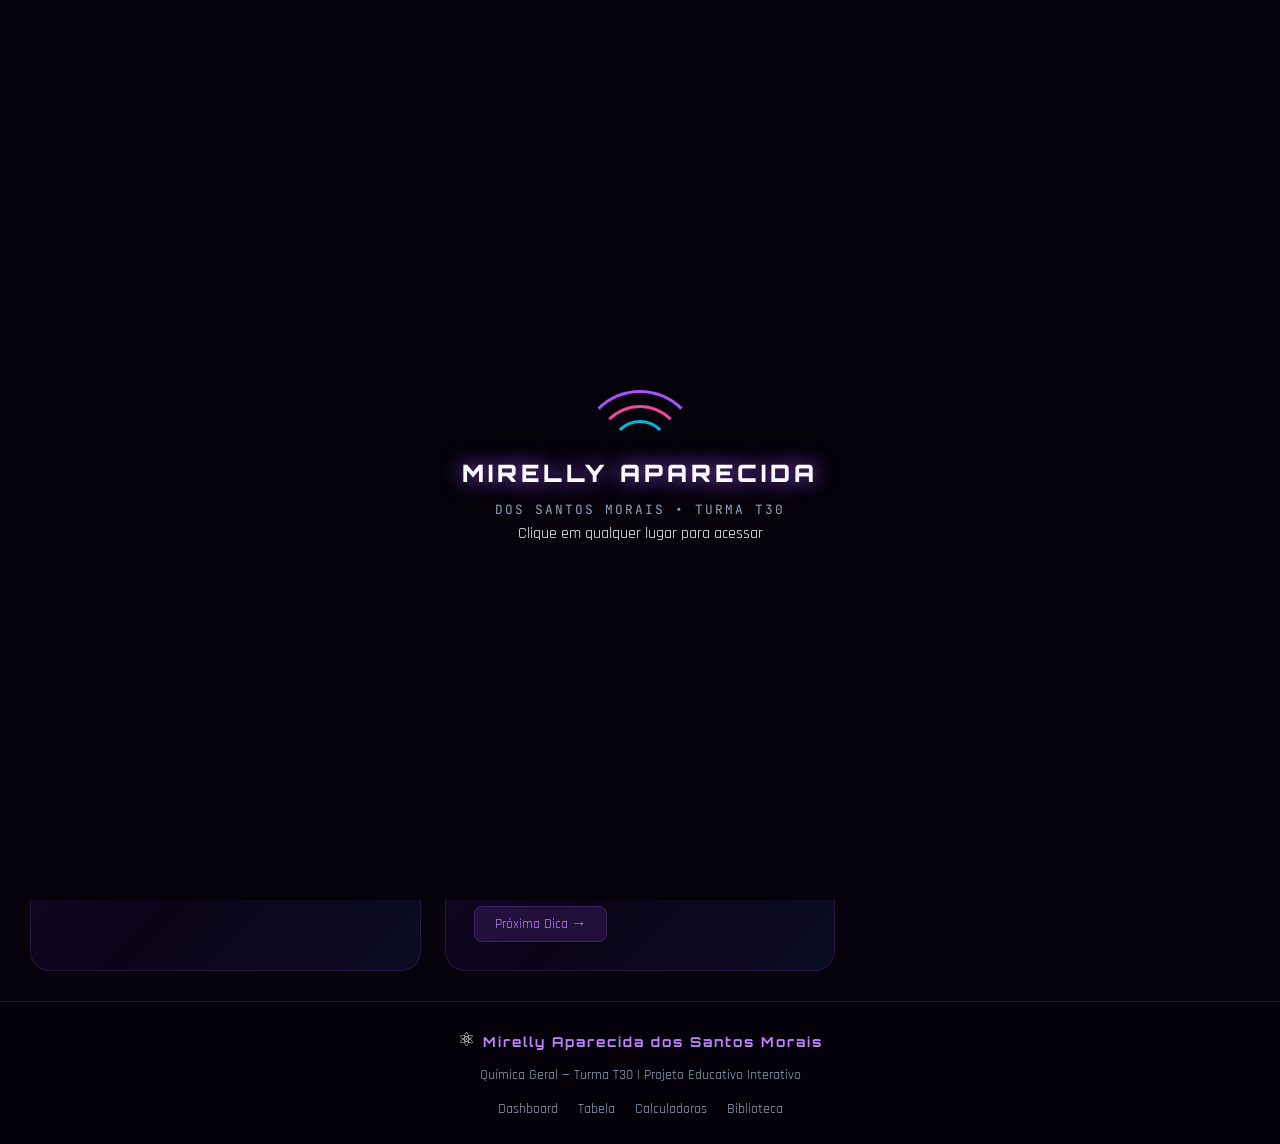
<file: index.html>
<!DOCTYPE html>
<html lang="pt-BR">
<head>
    <meta charset="UTF-8">
    <meta name="viewport" content="width=device-width, initial-scale=1.0">
    <title>Mirelly Aparecida dos Santos Morais | Química - Turma T30</title>
    <link rel="stylesheet" href="style.css">
    <link href="https://fonts.googleapis.com/css2?family=Orbitron:wght@400;700;900&family=Rajdhani:wght@300;400;500;600;700&family=JetBrains+Mono:wght@400;700&display=swap" rel="stylesheet">
</head>
<body>
    <!-- ===== PARTICLE BACKGROUND ===== -->
    <canvas id="particleCanvas"></canvas>

    <!-- ===== LOADING SCREEN ===== -->
    <div id="loadingScreen">
        <div class="loader-core">
            <div class="loader-ring"></div>
            <div class="loader-ring ring2"></div>
            <div class="loader-ring ring3"></div>
            <div class="loader-text">MIRELLY APARECIDA</div>
            <div class="loader-sub">DOS SANTOS MORAIS • TURMA T30</div>
        </div>
    </div>

    <!-- ===== HEADER ===== -->
    <header id="mainHeader">
        <div class="header-left">
            <div class="logo-container">
                <div class="logo-hex">⚛</div>
                <div class="logo-text">
                    <span class="logo-title">Mirelly Aparecida</span>
                    <span class="logo-subtitle">DOS SANTOS MORAIS • TURMA T30</span>
                </div>
            </div>
        </div>
        <nav class="main-nav" id="mainNav">
            <button class="nav-tab active" data-tab="dashboard" aria-label="Dashboard">
                <span class="nav-icon">🏠</span>
                <span class="nav-label">Dashboard</span>
            </button>
            <button class="nav-tab" data-tab="periodic" aria-label="Tabela Periódica">
                <span class="nav-icon">⬡</span>
                <span class="nav-label">Tabela Periódica</span>
            </button>
            <button class="nav-tab" data-tab="calculators" aria-label="Calculadoras">
                <span class="nav-icon">🧮</span>
                <span class="nav-label">Calculadoras</span>
            </button>
            <button class="nav-tab" data-tab="library" aria-label="Biblioteca">
                <span class="nav-icon">📚</span>
                <span class="nav-label">Biblioteca</span>
            </button>
        </nav>
        <div class="header-right">
            <div class="status-indicator turma-badge">
                <span class="status-dot"></span>
                <span class="status-text">TURMA T30</span>
            </div>
        </div>
    </header>

    <!-- ===== MAIN CONTENT ===== -->
    <main id="mainContent">

        <!-- ===== TAB: DASHBOARD ===== -->
        <section id="tab-dashboard" class="tab-content active">
            <div class="dashboard-grid">
                <!-- Welcome Card -->
                <div class="dash-card welcome-card tilt-card">
                    <div class="card-glow"></div>
                    <h2 class="welcome-title">Bem-vindo ao Portal Químico</h2>
                    <p class="welcome-desc">Projeto desenvolvido por <strong>Mirelly Aparecida dos Santos Morais</strong> — Turma T30. Explore a Tabela Periódica interativa, utilize calculadoras avançadas e acesse a biblioteca teórica completa.</p>
                    <div class="feature-icons">
                        <div class="feature-item">
                            <span class="feat-icon">⬡</span>
                            <span class="feat-text">118 Elementos</span>
                        </div>
                        <div class="feature-item">
                            <span class="feat-icon">🧮</span>
                            <span class="feat-text">4 Calculadoras</span>
                        </div>
                        <div class="feature-item">
                            <span class="feat-icon">📚</span>
                            <span class="feat-text">7 Artigos</span>
                        </div>
                    </div>
                </div>

                <!-- Quick Stats -->
                <div class="dash-card stats-card tilt-card">
                    <div class="card-glow"></div>
                    <h3>📊 Status do Sistema</h3>
                    <div class="stats-grid">
                        <div class="stat-item">
                            <span class="stat-value" id="statElements">118</span>
                            <span class="stat-label">Elementos</span>
                        </div>
                        <div class="stat-item">
                            <span class="stat-value" id="statCalcs">4</span>
                            <span class="stat-label">Calculadoras</span>
                        </div>
                        <div class="stat-item">
                            <span class="stat-value" id="statArticles">7</span>
                            <span class="stat-label">Artigos</span>
                        </div>
                        <div class="stat-item">
                            <span class="stat-value">T30</span>
                            <span class="stat-label">Turma</span>
                        </div>
                    </div>
                </div>

                <!-- Quick Access -->
                <div class="dash-card quick-card tilt-card">
                    <div class="card-glow"></div>
                    <h3>⚡ Acesso Rápido</h3>
                    <div class="quick-links">
                        <button class="quick-btn" onclick="switchTab('periodic')">
                            <span class="qb-icon">⬡</span> Tabela Periódica
                        </button>
                        <button class="quick-btn" onclick="switchTab('calculators')">
                            <span class="qb-icon">🧮</span> Calculadoras
                        </button>
                        <button class="quick-btn" onclick="switchTab('library')">
                            <span class="qb-icon">📚</span> Biblioteca
                        </button>
                    </div>
                </div>

                <!-- Element Spotlight -->
                <div class="dash-card spotlight-card tilt-card">
                    <div class="card-glow"></div>
                    <h3>🔬 Elemento em Destaque</h3>
                    <div id="spotlightElement" class="spotlight-display">
                        <!-- Filled by JS -->
                    </div>
                </div>

                <!-- Recent Calculation -->
                <div class="dash-card history-card tilt-card">
                    <div class="card-glow"></div>
                    <h3>📝 Histórico Recente</h3>
                    <div id="calcHistory" class="history-list">
                        <p class="history-empty">Nenhuma calculadora utilizada ainda.</p>
                    </div>
                </div>

                <!-- Tips -->
                <div class="dash-card tips-card tilt-card">
                    <div class="card-glow"></div>
                    <h3>💡 Dica do Dia</h3>
                    <div id="dailyTip" class="tip-content">
                        <p>O hidrogênio é o elemento mais abundante do universo, constituindo cerca de 75% de toda a matéria bariônica.</p>
                    </div>
                    <button class="tip-next-btn" onclick="nextTip()">Próxima Dica →</button>
                </div>
            </div>
        </section>

        <!-- ===== TAB: PERIODIC TABLE ===== -->
        <section id="tab-periodic" class="tab-content">
            <div class="periodic-container">
                <div class="periodic-header">
                    <h2 class="section-title">⬡ Tabela Periódica Interativa</h2>
                    <div class="periodic-controls">
                        <label>Filtro por categoria:</label>
                        <select id="categoryFilter" onchange="filterPeriodicTable()">
                            <option value="all">Todos os Elementos</option>
                            <option value="nonmetal">Não-Metais</option>
                            <option value="noble">Gases Nobres</option>
                            <option value="alkali">Metais Alcalinos</option>
                            <option value="alkaline">Alcalino-Terrosos</option>
                            <option value="metal">Metais</option>
                            <option value="metalloid">Metalóides</option>
                            <option value="halogen">Halogênios</option>
                            <option value="lanthanide">Lantanídeos</option>
                            <option value="actinide">Actinídeos</option>
                            <option value="transition">Metais de Transição</option>
                        </select>
                        <button class="reset-filter-btn" onclick="resetFilter()">↻ Resetar</button>
                    </div>
                </div>

                <div class="periodic-legend">
                    <div class="legend-item" style="--clr: #a855f7"><span class="legend-dot"></span>Não-Metais</div>
                    <div class="legend-item" style="--clr: #06b6d4"><span class="legend-dot"></span>Gases Nobres</div>
                    <div class="legend-item" style="--clr: #ef4444"><span class="legend-dot"></span>Metais Alcalinos</div>
                    <div class="legend-item" style="--clr: #f59e0b"><span class="legend-dot"></span>Alcalino-Terrosos</div>
                    <div class="legend-item" style="--clr: #3b82f6"><span class="legend-dot"></span>Metais de Transição</div>
                    <div class="legend-item" style="--clr: #22c55e"><span class="legend-dot"></span>Metais</div>
                    <div class="legend-item" style="--clr: #8b5cf6"><span class="legend-dot"></span>Metalóides</div>
                    <div class="legend-item" style="--clr: #ec4899"><span class="legend-dot"></span>Halogênios</div>
                    <div class="legend-item" style="--clr: #d946ef"><span class="legend-dot"></span>Lantanídeos</div>
                    <div class="legend-item" style="--clr: #f97316"><span class="legend-dot"></span>Actinídeos</div>
                </div>

                <div id="periodicTableGrid" class="periodic-table-grid">
                    <!-- Generated by JS -->
                </div>

                <!-- Element Detail Panel -->
                <div id="elementDetail" class="element-detail-panel">
                    <div class="detail-backdrop" onclick="closeElementDetail()"></div>
                    <div class="detail-card">
                        <button class="detail-close" onclick="closeElementDetail()">✕</button>
                        <div class="detail-header">
                            <div class="detail-symbol" id="detailSymbol"></div>
                            <div class="detail-info">
                                <h3 id="detailName"></h3>
                                <span class="detail-number" id="detailNumber"></span>
                                <span class="detail-mass" id="detailMass"></span>
                            </div>
                        </div>
                        <div class="detail-body">
                            <div class="detail-stats">
                                <div class="detail-stat">
                                    <span class="ds-label">Categoria</span>
                                    <span class="ds-value" id="detailCategory"></span>
                                </div>
                                <div class="detail-stat">
                                    <span class="ds-label">Fase (25°C)</span>
                                    <span class="ds-value" id="detailPhase"></span>
                                </div>
                                <div class="detail-stat">
                                    <span class="ds-label">Eletronegatividade</span>
                                    <span class="ds-value" id="detailEN"></span>
                                </div>
                                <div class="detail-stat">
                                    <span class="ds-label">Densidade (g/cm³)</span>
                                    <span class="ds-value" id="detailDensity"></span>
                                </div>
                                <div class="detail-stat">
                                    <span class="ds-label">Ponto de Fusão (°C)</span>
                                    <span class="ds-value" id="detailFusion"></span>
                                </div>
                                <div class="detail-stat">
                                    <span class="ds-label">Ponto de Ebulição (°C)</span>
                                    <span class="ds-value" id="detailBoiling"></span>
                                </div>
                                <div class="detail-stat">
                                    <span class="ds-label">Config. Eletrônica</span>
                                    <span class="ds-value" id="detailConfig"></span>
                                </div>
                                <div class="detail-stat">
                                    <span class="ds-label">Ano de Descoberta</span>
                                    <span class="ds-value" id="detailDiscovery"></span>
                                </div>
                            </div>
                            <div class="detail-visual">
                                <canvas id="bohrCanvas" width="200" height="200"></canvas>
                            </div>
                        </div>
                    </div>
                </div>
            </div>
        </section>

        <!-- ===== TAB: CALCULATORS ===== -->
        <section id="tab-calculators" class="tab-content">
            <h2 class="section-title">🧮 Central de Calculadoras</h2>

            <!-- Calculator Sub-tabs -->
            <div class="calc-tabs">
                <button class="calc-tab-btn active" data-calc="pertinencia">
                    <span class="ctb-icon">⚛</span> Relações de Pertinência
                </button>
                <button class="calc-tab-btn" data-calc="concentracao">
                    <span class="ctb-icon">🧪</span> Concentração de Soluções
                </button>
                <button class="calc-tab-btn" data-calc="ph">
                    <span class="ctb-icon">🔬</span> pH de Ácidos e Bases
                </button>
                <button class="calc-tab-btn" data-calc="titulacao">
                    <span class="ctb-icon">⚗</span> Titulação Ácido-Base
                </button>
            </div>

            <!-- CALC 1: Relações de Pertinência -->
            <div id="calc-pertinencia" class="calc-panel active">
                <div class="calc-layout">
                    <div class="calc-inputs">
                        <h3>⚛ Calculadora de Relações de Pertinência de Átomos</h3>
                        <p class="calc-desc">Compare dois átomos e descubra se são isótopos, isótonos, isóbaros ou isoeletrônicos.</p>

                        <div class="atom-inputs">
                            <div class="atom-box">
                                <h4>Átomo 1</h4>
                                <div class="input-group">
                                    <label for="p1_Z">Número Atômico (Z₁)</label>
                                    <input type="number" id="p1_Z" min="1" max="118" placeholder="Ex: 6" aria-label="Número atômico do átomo 1">
                                </div>
                                <div class="input-group">
                                    <label for="p1_A">Número de Massa (A₁)</label>
                                    <input type="number" id="p1_A" min="1" placeholder="Ex: 12" aria-label="Número de massa do átomo 1">
                                </div>
                                <div class="input-group">
                                    <label for="p1_C">Carga Iônica (C₁)</label>
                                    <input type="number" id="p1_C" value="0" placeholder="Ex: 0" aria-label="Carga iônica do átomo 1">
                                </div>
                            </div>
                            <div class="atom-box">
                                <h4>Átomo 2</h4>
                                <div class="input-group">
                                    <label for="p2_Z">Número Atômico (Z₂)</label>
                                    <input type="number" id="p2_Z" min="1" max="118" placeholder="Ex: 6" aria-label="Número atômico do átomo 2">
                                </div>
                                <div class="input-group">
                                    <label for="p2_A">Número de Massa (A₂)</label>
                                    <input type="number" id="p2_A" min="1" placeholder="Ex: 14" aria-label="Número de massa do átomo 2">
                                </div>
                                <div class="input-group">
                                    <label for="p2_C">Carga Iônica (C₂)</label>
                                    <input type="number" id="p2_C" value="0" placeholder="Ex: 0" aria-label="Carga iônica do átomo 2">
                                </div>
                            </div>
                        </div>

                        <button class="calc-btn" onclick="calcPertinencia()">⚡ Analisar Átomos</button>
                    </div>

                    <div class="calc-results">
                        <div id="pertinenciaResults" class="results-box">
                            <p class="results-placeholder">Preencha os dados dos átomos e clique em "Analisar".</p>
                        </div>
                        <div class="calc-visual">
                            <canvas id="pertinenciaCanvas" width="400" height="300"></canvas>
                        </div>
                    </div>
                </div>
            </div>

            <!-- CALC 2: Concentração de Soluções -->
            <div id="calc-concentracao" class="calc-panel">
                <div class="calc-layout">
                    <div class="calc-inputs">
                        <h3>🧪 Calculadora de Concentração de Soluções</h3>
                        <p class="calc-desc">Calcule concentração comum, título (% m/V) e concentração molar.</p>

                        <div class="input-group">
                            <label for="c_massa">Massa do Soluto (g)</label>
                            <input type="number" id="c_massa" min="0" step="any" placeholder="Ex: 58.44" aria-label="Massa do soluto em gramas">
                        </div>
                        <div class="input-row">
                            <div class="input-group">
                                <label for="c_volume">Volume da Solução</label>
                                <input type="number" id="c_volume" min="0" step="any" placeholder="Ex: 1" aria-label="Volume da solução">
                            </div>
                            <div class="input-group small">
                                <label for="c_volUnit">Unidade</label>
                                <select id="c_volUnit">
                                    <option value="L">Litros (L)</option>
                                    <option value="mL">Mililitros (mL)</option>
                                </select>
                            </div>
                        </div>
                        <div class="input-group">
                            <label for="c_mm">Massa Molar do Soluto (g/mol)</label>
                            <input type="number" id="c_mm" min="0" step="any" placeholder="Ex: 58.44 (NaCl)" aria-label="Massa molar do soluto">
                        </div>

                        <button class="calc-btn" onclick="calcConcentracao()">⚡ Calcular Concentrações</button>
                    </div>

                    <div class="calc-results">
                        <div id="concentracaoResults" class="results-box">
                            <p class="results-placeholder">Preencha os dados e clique em "Calcular".</p>
                        </div>
                        <div class="calc-visual">
                            <canvas id="concentracaoCanvas" width="400" height="300"></canvas>
                        </div>
                    </div>
                </div>
            </div>

            <!-- CALC 3: pH de Ácidos e Bases -->
            <div id="calc-ph" class="calc-panel">
                <div class="calc-layout">
                    <div class="calc-inputs">
                        <h3>🔬 Calculadora de pH de Ácidos e Bases</h3>
                        <p class="calc-desc">Determine o pH considerando força, tipo de dissociação e grau de ionização.</p>

                        <div class="input-row">
                            <div class="input-group">
                                <label for="ph_natureza">Natureza</label>
                                <select id="ph_natureza">
                                    <option value="acido">Ácido</option>
                                    <option value="base">Base</option>
                                </select>
                            </div>
                            <div class="input-group">
                                <label for="ph_forca">Força</label>
                                <select id="ph_forca">
                                    <option value="forte">Forte</option>
                                    <option value="moderado">Moderado</option>
                                    <option value="fraco">Fraco</option>
                                </select>
                            </div>
                        </div>
                        <div class="input-row">
                            <div class="input-group">
                                <label for="ph_tipo">Tipo de Dissociação</label>
                                <select id="ph_tipo">
                                    <option value="1">Mono-protic (1 H⁺/OH⁻)</option>
                                    <option value="2">Di-protic (2 H⁺/OH⁻)</option>
                                    <option value="3">Tri-protic (3 H⁺/OH⁻)</option>
                                </select>
                            </div>
                        </div>
                        <div class="input-group">
                            <label for="ph_conc">Concentração Inicial (mol/L)</label>
                            <input type="number" id="ph_conc" min="0" step="any" placeholder="Ex: 0.01" aria-label="Concentração inicial">
                        </div>

                        <div class="ph-method-toggle">
                            <button class="ph-toggle-btn active" data-method="alpha" onclick="setPhMethod('alpha')">Usar Grau de Ionização (α)</button>
                            <button class="ph-toggle-btn" data-method="ka" onclick="setPhMethod('ka')">Usar Constante (Kₐ/K_b)</button>
                        </div>

                        <div id="phAlphaGroup" class="input-group">
                            <label for="ph_alpha">Grau de Ionização α (%)</label>
                            <input type="number" id="ph_alpha" min="0" max="100" step="any" placeholder="Ex: 100 (forte)" aria-label="Grau de ionização em porcentagem">
                        </div>
                        <div id="phKaGroup" class="input-group" style="display:none">
                            <label for="ph_ka">Constante Kₐ ou K_b</label>
                            <input type="text" id="ph_ka" placeholder="Ex: 1.8e-5" aria-label="Constante de dissociação">
                        </div>

                        <button class="calc-btn" onclick="calcPH()">⚡ Calcular pH</button>
                    </div>

                    <div class="calc-results">
                        <div id="phResults" class="results-box">
                            <p class="results-placeholder">Preencha os dados e clique em "Calcular".</p>
                        </div>
                        <div class="calc-visual">
                            <canvas id="phCanvas" width="400" height="300"></canvas>
                        </div>
                    </div>
                </div>
            </div>

            <!-- CALC 4: Titulação -->
            <div id="calc-titulacao" class="calc-panel">
                <div class="calc-layout">
                    <div class="calc-inputs">
                        <h3>⚗ Calculadora de Titulação Ácido-Base</h3>
                        <p class="calc-desc">Calcule parâmetros de neutralização e visualize a curva de titulação.</p>

                        <div class="input-row">
                            <div class="input-group">
                                <label for="t_valA">Valência do Ácido (x_A)</label>
                                <input type="number" id="t_valA" min="1" max="6" value="1" aria-label="Valência do ácido">
                            </div>
                            <div class="input-group">
                                <label for="t_valB">Valência da Base (x_B)</label>
                                <input type="number" id="t_valB" min="1" max="6" value="1" aria-label="Valência da base">
                            </div>
                        </div>

                        <div class="titulacao-section">
                            <h4>Ácido (Analito)</h4>
                            <div class="input-row">
                                <div class="input-group">
                                    <label for="t_mA">Concentração M_A (mol/L)</label>
                                    <input type="number" id="t_mA" min="0" step="any" placeholder="Ex: 0.1" aria-label="Concentração do ácido">
                                </div>
                                <div class="input-group">
                                    <label for="t_vA">Volume V_A (mL)</label>
                                    <input type="number" id="t_vA" min="0" step="any" placeholder="Ex: 50" aria-label="Volume do ácido">
                                </div>
                            </div>
                        </div>

                        <div class="titulacao-section">
                            <h4>Base (Titulante)</h4>
                            <div class="input-row">
                                <div class="input-group">
                                    <label for="t_mB">Concentração M_B (mol/L)</label>
                                    <input type="number" id="t_mB" min="0" step="any" placeholder="Ex: 0.1" aria-label="Concentração da base">
                                </div>
                            </div>
                        </div>

                        <div class="input-group">
                            <label for="t_ka">Kₐ do Ácido (para curva de pH — opcional)</label>
                            <input type="text" id="t_ka" placeholder="Ex: 1.8e-5 (ácido fraco) ou deixe vazio para ácido forte" aria-label="Constante de dissociação do ácido">
                        </div>

                        <button class="calc-btn" onclick="calcTitulacao()">⚡ Calcular Titulação</button>
                    </div>

                    <div class="calc-results">
                        <div id="titulacaoResults" class="results-box">
                            <p class="results-placeholder">Preencha os dados e clique em "Calcular".</p>
                        </div>
                        <div class="calc-visual">
                            <canvas id="titulacaoCanvas" width="500" height="350"></canvas>
                        </div>
                    </div>
                </div>
            </div>
        </section>

        <!-- ===== TAB: LIBRARY ===== -->
        <section id="tab-library" class="tab-content">
            <h2 class="section-title">📚 Biblioteca Científica</h2>

            <div class="library-layout">
                <!-- Article List -->
                <div class="article-list" id="articleList">
                    <div class="article-item active" data-article="1" onclick="showArticle(1)">
                        <span class="art-num">01</span>
                        <span class="art-title">A Tabela Periódica</span>
                    </div>
                    <div class="article-item" data-article="2" onclick="showArticle(2)">
                        <span class="art-num">02</span>
                        <span class="art-title">Ligações Químicas e Polaridade</span>
                    </div>
                    <div class="article-item" data-article="3" onclick="showArticle(3)">
                        <span class="art-num">03</span>
                        <span class="art-title">Solubilidade e Misturas</span>
                    </div>
                    <div class="article-item" data-article="4" onclick="showArticle(4)">
                        <span class="art-num">04</span>
                        <span class="art-title">Preparo de Soluções e Concentrações</span>
                    </div>
                    <div class="article-item" data-article="5" onclick="showArticle(5)">
                        <span class="art-num">05</span>
                        <span class="art-title">Dissociação da Água</span>
                    </div>
                    <div class="article-item" data-article="6" onclick="showArticle(6)">
                        <span class="art-num">06</span>
                        <span class="art-title">Ácidos e Bases</span>
                    </div>
                    <div class="article-item" data-article="7" onclick="showArticle(7)">
                        <span class="art-num">07</span>
                        <span class="art-title">Neutralização e Titulação</span>
                    </div>
                </div>

                <!-- Article Reader -->
                <div class="article-reader" id="articleReader">
                    <div id="articleContent" class="article-content">
                        <!-- Filled by JS -->
                    </div>
                </div>
            </div>
        </section>

    </main>

    <!-- ===== FOOTER ===== -->
    <footer id="mainFooter">
        <div class="footer-content">
            <div class="footer-brand">
                <span class="footer-logo">⚛</span>
                <span>Mirelly Aparecida dos Santos Morais</span>
            </div>
            <p class="footer-text">Química Geral — Turma T30 | Projeto Educativo Interativo</p>
            <div class="footer-links">
                <a href="#" onclick="switchTab('dashboard')">Dashboard</a>
                <a href="#" onclick="switchTab('periodic')">Tabela</a>
                <a href="#" onclick="switchTab('calculators')">Calculadoras</a>
                <a href="#" onclick="switchTab('library')">Biblioteca</a>
            </div>
        </div>
    </footer>

    <!-- ===== SCRIPTS ===== -->
    <script src="elements.js"></script>
    <script src="script.js"></script>
      <div id="loadingScreen">
        <div class="loader-core">
            <div class="loader-ring"></div>
            <div class="loader-ring ring2"></div>
            <div class="loader-ring ring3"></div>
            <div class="loader-text">MIRELLY APARECIDA</div>
            <div class="loader-sub">DOS SANTOS MORAIS • TURMA T30</div>
            <div class="loader-hint"> Clique em qualquer lugar para acessar </div>
        </div>
    </div>
</body>
</html>
</file>
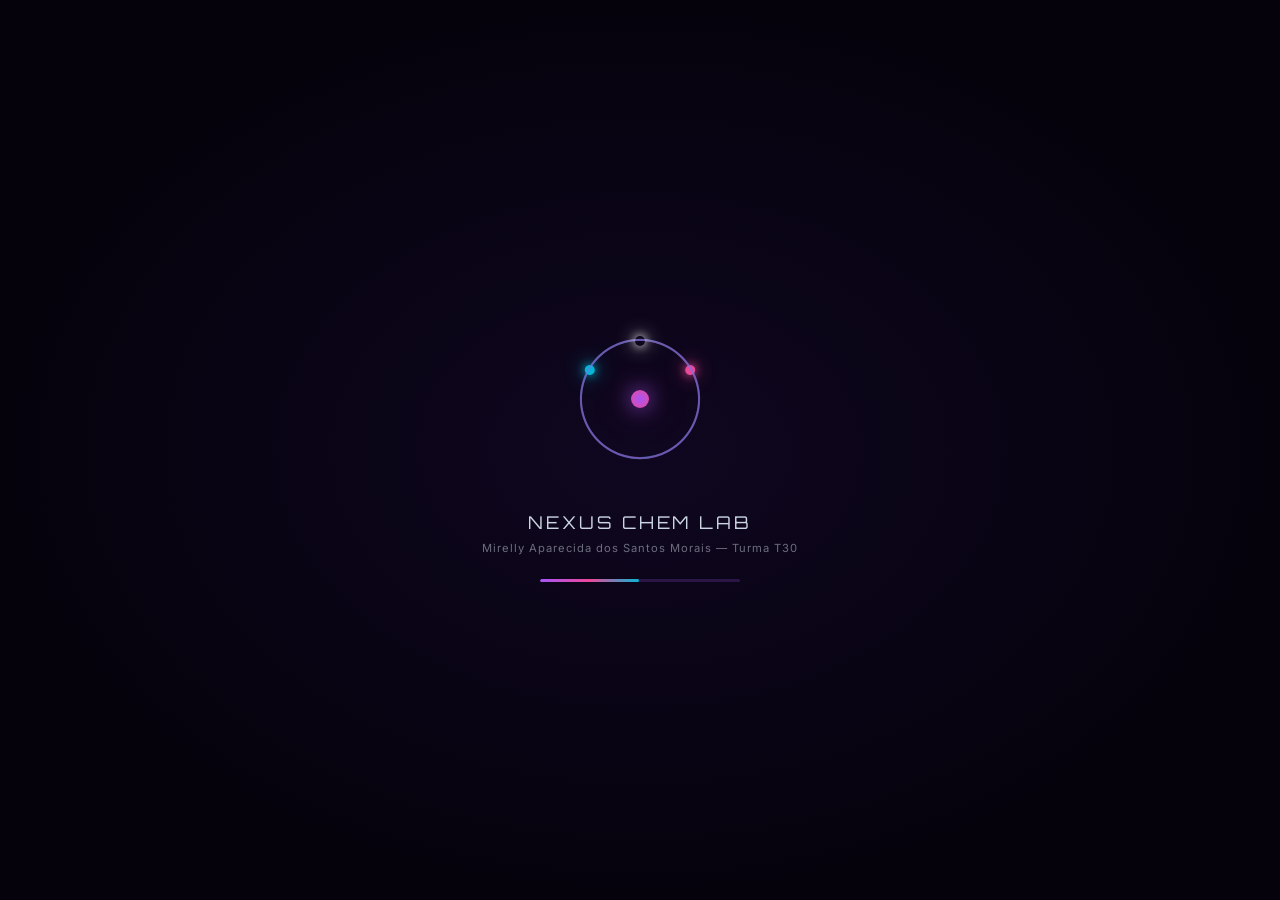
<file: tabela.html>
<!DOCTYPE html>
<html lang="pt-BR">
<head>
<meta charset="UTF-8">
<meta name="viewport" content="width=device-width, initial-scale=1.0">
<title>Mirelly LAB — Mirelly Aparecida dos Santos Morais | Turma T30</title>
<link href="https://fonts.googleapis.com/css2?family=Orbitron:wght@400;500;700;900&family=Inter:wght@300;400;500;600;700&display=swap" rel="stylesheet">
<style>
*, *::before, *::after { margin: 0; padding: 0; box-sizing: border-box; }
:root {
  --bg-deep: #05020c;
  --bg-dark: #0f0720;
  --neon-purple: #a855f7;
  --neon-magenta: #ec4899;
  --neon-cyan: #06b6d4;
  --text-white: #f8fafc;
  --text-lavender: #cbd5e1;
  --glass-bg: rgba(15, 7, 32, 0.6);
  --glass-border: rgba(168, 85, 247, 0.3);
}
html { scroll-behavior: smooth; }
body {
  font-family: 'Inter', sans-serif;
  background: var(--bg-deep);
  color: var(--text-white);
  min-height: 100vh;
  overflow-x: hidden;
}
h1, h2, h3, h4, .font-orbitron { font-family: 'Orbitron', sans-serif; }
.bg-particles { position: fixed; top: 0; left: 0; width: 100%; height: 100%; z-index: 0; pointer-events: none; }
.app-container { position: relative; z-index: 1; max-width: 1600px; margin: 0 auto; padding: 0 1rem; }

/* LOADING SCREEN */
.loading-screen {
  position: fixed; inset: 0; z-index: 10000;
  background: radial-gradient(ellipse at center, #0f0720 0%, #05020c 70%);
  display: flex; flex-direction: column;
  align-items: center; justify-content: center;
  transition: opacity 0.6s ease, visibility 0.6s ease;
}
.loading-screen.hidden {
  opacity: 0; visibility: hidden;
}
.atom-loader {
  position: relative; width: 160px; height: 160px;
  margin-bottom: 2rem;
}
.atom-nucleus {
  position: absolute; top: 50%; left: 50%;
  transform: translate(-50%, -50%);
  width: 18px; height: 18px;
  background: radial-gradient(circle, #a855f7, #ec4899);
  border-radius: 50%;
  box-shadow: 0 0 20px rgba(168,85,247,0.8), 0 0 40px rgba(236,72,153,0.4);
}
.atom-orbit {
  position: absolute; top: 50%; left: 50%;
  width: 120px; height: 120px;
  border: 2px solid rgba(168, 85, 247, 0.4);
  border-radius: 50%;
  transform: translate(-50%, -50%);
  animation: spinAtom 1.5s linear infinite;
}
.atom-orbit:nth-child(2) { animation-delay: -0.5s; border-color: rgba(236,72,153,0.4); }
.atom-orbit:nth-child(3) { animation-delay: -1s; border-color: rgba(6,182,212,0.4); }
.atom-orbit:nth-child(2) { transform: translate(-50%, -50%) rotate(60deg); }
.atom-orbit:nth-child(3) { transform: translate(-50%, -50%) rotate(-60deg); }
.atom-electron {
  position: absolute; top: -5px; left: 50%;
  transform: translateX(-50%);
  width: 10px; height: 10px;
  border-radius: 50%;
  box-shadow: 0 0 10px currentColor, 0 0 20px currentColor;
}
.atom-orbit:nth-child(1) .atom-electron { background: #a855f7; color: #a855f7; }
.atom-orbit:nth-child(2) .atom-electron { background: #ec4899; color: #ec4899; }
.atom-orbit:nth-child(3) .atom-electron { background: #06b6d4; color: #06b6d4; }

@keyframes spinAtom {
  from { transform: translate(-50%, -50%) rotate(0deg); }
  to { transform: translate(-50%, -50%) rotate(360deg); }
}
.atom-orbit:nth-child(2) { animation-name: spinAtom2; }
.atom-orbit:nth-child(3) { animation-name: spinAtom3; }
@keyframes spinAtom2 {
  from { transform: translate(-50%, -50%) rotate(60deg); }
  to { transform: translate(-50%, -50%) rotate(420deg); }
}
@keyframes spinAtom3 {
  from { transform: translate(-50%, -50%) rotate(-60deg); }
  to { transform: translate(-50%, -50%) rotate(300deg); }
}

.loading-text {
  font-family: 'Orbitron', sans-serif;
  font-size: clamp(0.8rem, 2vw, 1.1rem);
  color: var(--text-lavender);
  text-align: center;
  letter-spacing: 3px;
  animation: pulseText 1.5s ease-in-out infinite;
}
.loading-sub {
  font-family: 'Inter', sans-serif;
  font-size: 0.7rem;
  color: rgba(203, 213, 225, 0.5);
  margin-top: 0.5rem;
  text-align: center;
  letter-spacing: 1px;
}
@keyframes pulseText {
  0%, 100% { opacity: 1; }
  50% { opacity: 0.4; }
}
.loading-progress {
  width: 200px; height: 3px;
  background: rgba(168,85,247,0.2);
  border-radius: 3px;
  margin-top: 1.5rem;
  overflow: hidden;
}
.loading-bar {
  height: 100%; width: 0%;
  background: linear-gradient(90deg, var(--neon-purple), var(--neon-magenta), var(--neon-cyan));
  border-radius: 3px;
  transition: width 0.1s linear;
}

header {
  position: sticky; top: 0; z-index: 100;
  background: rgba(5, 2, 12, 0.85);
  backdrop-filter: blur(20px);
  border-bottom: 1px solid var(--glass-border);
  padding: 0.75rem 0;
}
.header-inner {
  max-width: 1600px; margin: 0 auto; padding: 0 1rem;
  display: flex; align-items: center; justify-content: space-between;
  flex-wrap: wrap; gap: 0.5rem;
}
.logo {
  display: flex; flex-direction: column; align-items: flex-start; gap: 0.1rem;
}
.logo-main {
  display: flex; align-items: center; gap: 0.75rem;
  font-family: 'Orbitron', sans-serif; font-size: 1.25rem;
  font-weight: 900;
  background: linear-gradient(135deg, var(--neon-purple), var(--neon-magenta), var(--neon-cyan));
  -webkit-background-clip: text; -webkit-text-fill-color: transparent;
  background-clip: text;
}
.logo-sub {
  font-size: 0.55rem;
  color: var(--text-lavender);
  letter-spacing: 1px;
  opacity: 0.7;
}
.logo svg { width: 40px; height: 40px; flex-shrink: 0; }
nav { display: flex; gap: 0.25rem; flex-wrap: wrap; }
.nav-btn {
  font-family: 'Orbitron', sans-serif; font-size: 0.7rem;
  padding: 0.5rem 1rem; border: 1px solid var(--glass-border);
  background: transparent; color: var(--text-lavender);
  border-radius: 8px; cursor: pointer; transition: all 0.3s;
  white-space: nowrap;
}
.nav-btn:hover, .nav-btn.active {
  background: rgba(168, 85, 247, 0.2);
  border-color: var(--neon-purple);
  color: var(--text-white);
  box-shadow: 0 0 15px rgba(168, 85, 247, 0.3);
}
.tab-content { display: none; animation: fadeSlide 0.5s ease; }
.tab-content.active { display: block; }
@keyframes fadeSlide { from { opacity: 0; transform: translateY(15px); } to { opacity: 1; transform: translateY(0); } }
@keyframes pulse { 0%, 100% { opacity: 1; } 50% { opacity: 0.5; } }
@keyframes glowPulse {
  0%, 100% { box-shadow: 0 0 5px rgba(168,85,247,0.5); }
  50% { box-shadow: 0 0 25px rgba(168,85,247,0.8), 0 0 50px rgba(236,72,153,0.3); }
}
.glass-card {
  background: var(--glass-bg);
  backdrop-filter: blur(16px);
  border: 1px solid var(--glass-border);
  border-radius: 16px;
  padding: 1.5rem;
  transition: transform 0.3s, box-shadow 0.3s;
}
.glass-card:hover {
  box-shadow: 0 8px 32px rgba(168, 85, 247, 0.2);
}
.neon-text {
  background: linear-gradient(135deg, var(--neon-purple), var(--neon-magenta));
  -webkit-background-clip: text; -webkit-text-fill-color: transparent;
  background-clip: text;
}
.section-title {
  font-family: 'Orbitron', sans-serif;
  font-size: clamp(1.25rem, 3vw, 2rem);
  font-weight: 700; margin-bottom: 1.5rem;
  text-align: center;
  background: linear-gradient(135deg, var(--neon-purple), var(--neon-magenta), var(--neon-cyan));
  -webkit-background-clip: text; -webkit-text-fill-color: transparent;
  background-clip: text;
}
.input-group { margin-bottom: 1rem; }
.input-group label {
  display: block; font-size: 0.8rem; color: var(--neon-purple);
  margin-bottom: 0.35rem; font-weight: 600; font-family: 'Orbitron', sans-serif;
  letter-spacing: 0.5px;
}
.input-group input, .input-group select {
  width: 100%; padding: 0.65rem 1rem;
  background: rgba(168, 85, 247, 0.1);
  border: 1px solid rgba(168, 85, 247, 0.3);
  border-radius: 8px; color: var(--text-white);
  font-family: 'Inter', sans-serif; font-size: 0.95rem;
  transition: all 0.3s; outline: none;
}
.input-group input:focus, .input-group select:focus {
  border-color: var(--neon-purple);
  box-shadow: 0 0 15px rgba(168, 85, 247, 0.3);
}
.input-group select option { background: var(--bg-dark); }
.btn-calc {
  width: 100%; padding: 0.75rem; margin-top: 0.5rem;
  font-family: 'Orbitron', sans-serif; font-weight: 700;
  font-size: 0.85rem; letter-spacing: 1px;
  background: linear-gradient(135deg, var(--neon-purple), var(--neon-magenta));
  border: none; border-radius: 8px; color: white;
  cursor: pointer; transition: all 0.3s;
}
.btn-calc:hover {
  transform: translateY(-2px);
  box-shadow: 0 8px 25px rgba(168, 85, 247, 0.4);
}
.result-box {
  background: rgba(6, 182, 212, 0.1);
  border: 1px solid rgba(6, 182, 212, 0.3);
  border-radius: 12px; padding: 1rem; margin-top: 1rem;
  font-size: 0.9rem;
}
.result-box h4 { color: var(--neon-cyan); margin-bottom: 0.5rem; }
.result-badge {
  display: inline-block; padding: 0.25rem 0.75rem;
  background: rgba(168, 85, 247, 0.2);
  border: 1px solid var(--neon-purple);
  border-radius: 20px; font-size: 0.75rem;
  font-family: 'Orbitron', sans-serif;
  margin: 0.25rem;
}
.grid-2 { display: grid; grid-template-columns: repeat(auto-fit, minmax(340px, 1fr)); gap: 1.5rem; }
.grid-3 { display: grid; grid-template-columns: repeat(auto-fit, minmax(280px, 1fr)); gap: 1.5rem; }
.grid-4 { display: grid; grid-template-columns: repeat(auto-fit, minmax(200px, 1fr)); gap: 1rem; }

/* Periodic Table */
.pt-grid {
  display: grid;
  grid-template-columns: repeat(18, minmax(0, 1fr));
  gap: 2px; margin: 1rem auto;
  max-width: 1400px; overflow-x: auto;
  padding-bottom: 1rem;
}
.el-cell {
  aspect-ratio: 1; min-width: 52px;
  background: rgba(168, 85, 247, 0.08);
  border: 1px solid rgba(168, 85, 247, 0.15);
  border-radius: 4px; padding: 2px;
  cursor: pointer; transition: all 0.2s;
  display: flex; flex-direction: column;
  align-items: center; justify-content: center;
  font-size: 0.55rem; text-align: center;
  position: relative; overflow: hidden;
}
.el-cell:hover {
  transform: scale(1.3); z-index: 10;
  border-color: var(--neon-purple);
  box-shadow: 0 0 15px rgba(168, 85, 247, 0.5);
  background: rgba(168, 85, 247, 0.2);
}
.el-cell .num { font-size: 0.5rem; opacity: 0.7; }
.el-cell .sym { font-size: 0.85rem; font-weight: 700; font-family: 'Orbitron', sans-serif; }
.el-cell .name { font-size: 0.45rem; opacity: 0.8; display: none; }
.el-cell:hover .name { display: block; }
.el-cell .mass { font-size: 0.4rem; opacity: 0.6; }
.cat-na { border-left: 2px solid #3b82f6; }
.cat-ng { border-left: 2px solid #8b5cf6; }
.cat-am { border-left: 2px solid #ef4444; }
.cat-ae { border-left: 2px solid #f97316; }
.cat-ml { border-left: 2px solid #22c55e; }
.cat-nm { border-left: 2px solid #14b8a6; }
.cat-ha { border-left: 2px solid #06b6d4; }
.cat-pt { border-left: 2px solid #eab308; }
.cat-ln { border-left: 2px solid #a855f7; }
.cat-ac { border-left: 2px solid #ec4899; }
.pt-separator { grid-column: 1 / -1; height: 15px; }
.pt-label { font-size: 0.65rem; color: var(--text-lavender); padding: 0.25rem; text-align: center; font-family: 'Orbitron', sans-serif; }
.legend { display: flex; flex-wrap: wrap; gap: 0.5rem; justify-content: center; margin: 1rem 0; }
.legend-item { display: flex; align-items: center; gap: 0.3rem; font-size: 0.65rem; }
.legend-color { width: 10px; height: 10px; border-radius: 2px; }

/* Element Detail Modal */
.modal-overlay {
  display: none; position: fixed; inset: 0; z-index: 200;
  background: rgba(5, 2, 12, 0.9);
  backdrop-filter: blur(10px);
  justify-content: center; align-items: center;
  padding: 1rem;
}
.modal-overlay.show { display: flex; }
.modal-content {
  background: var(--bg-dark);
  border: 1px solid var(--glass-border);
  border-radius: 20px; padding: 2rem;
  max-width: 500px; width: 100%;
  max-height: 90vh; overflow-y: auto;
  position: relative;
  animation: modalIn 0.3s ease;
}
@keyframes modalIn { from { transform: scale(0.8); opacity: 0; } to { transform: scale(1); opacity: 1; } }
.modal-close {
  position: absolute; top: 1rem; right: 1rem;
  background: none; border: 1px solid var(--glass-border);
  color: var(--text-white); width: 32px; height: 32px;
  border-radius: 50%; cursor: pointer; font-size: 1.2rem;
  display: flex; align-items: center; justify-content: center;
}
.bohr-canvas { display: block; margin: 1rem auto; }

/* Library */
.library-card { cursor: pointer; padding: 1.5rem; position: relative; overflow: hidden; }
.library-card::before {
  content: ''; position: absolute; top: 0; left: 0;
  width: 4px; height: 100%;
  background: linear-gradient(to bottom, var(--neon-purple), var(--neon-magenta));
}
.library-card h3 { font-size: 1rem; margin-bottom: 0.5rem; }
.library-card p { font-size: 0.85rem; color: var(--text-lavender); line-height: 1.5; }
.library-card .card-icon { font-size: 2rem; margin-bottom: 0.75rem; }
.article-view { display: none; }
.article-view.active { display: block; }
.article-view .article-content { line-height: 1.8; font-size: 0.95rem; color: var(--text-lavender); }
.article-view .article-content h2 { color: var(--neon-purple); margin: 1.5rem 0 0.75rem; font-size: 1.3rem; }
.article-view .article-content h3 { color: var(--neon-magenta); margin: 1.25rem 0 0.5rem; font-size: 1.05rem; }
.article-view .article-content p { margin-bottom: 0.75rem; }
.article-view .article-content ul, .article-view .article-content ol { margin: 0.5rem 0 0.5rem 1.5rem; }
.article-view .article-content li { margin-bottom: 0.3rem; }
.article-view .ref-box {
  background: rgba(168, 85, 247, 0.1);
  border-left: 3px solid var(--neon-purple);
  padding: 1rem; margin: 1rem 0;
  border-radius: 0 8px 8px 0;
  font-size: 0.8rem; color: var(--text-lavender);
}
.back-btn {
  display: inline-flex; align-items: center; gap: 0.5rem;
  padding: 0.5rem 1rem; margin-bottom: 1rem;
  background: transparent; border: 1px solid var(--glass-border);
  color: var(--neon-purple); border-radius: 8px;
  cursor: pointer; font-family: 'Orbitron', sans-serif;
  font-size: 0.75rem; transition: all 0.3s;
}
.back-btn:hover { background: rgba(168, 85, 247, 0.1); }

.calc-visual { text-align: center; margin: 1rem 0; }
.calc-visual svg { max-width: 100%; height: auto; }
.titr-canvas { width: 100%; height: 250px; border-radius: 12px; background: rgba(15, 7, 32, 0.8); border: 1px solid var(--glass-border); }

@media (max-width: 768px) {
  .header-inner { flex-direction: column; align-items: stretch; }
  nav { justify-content: center; }
  .nav-btn { font-size: 0.6rem; padding: 0.4rem 0.6rem; }
  .el-cell { min-width: 36px; }
  .el-cell .sym { font-size: 0.65rem; }
  .grid-2, .grid-3, .grid-4 { grid-template-columns: 1fr; }
}
@media (max-width: 480px) {
  .el-cell { min-width: 28px; }
  .el-cell .sym { font-size: 0.55rem; }
  .el-cell .num { font-size: 0.4rem; }
  .el-cell .mass { display: none; }
}
.empty-cell { min-width: 52px; }
.dashboard-hero {
  text-align: center; padding: 3rem 1rem;
  background: radial-gradient(ellipse at center, rgba(168, 85, 247, 0.15) 0%, transparent 70%);
}
.dashboard-hero h1 { font-size: clamp(2rem, 5vw, 3.5rem); margin-bottom: 0.5rem; }
.dashboard-hero p { font-size: 1.1rem; color: var(--text-lavender); max-width: 600px; margin: 0 auto; }
.feature-grid { display: grid; grid-template-columns: repeat(auto-fit, minmax(250px, 1fr)); gap: 1.5rem; margin-top: 2rem; }
.feature-card { text-align: center; padding: 2rem 1.5rem; cursor: pointer; }
.feature-card .icon { font-size: 2.5rem; margin-bottom: 1rem; }
.feature-card h3 { margin-bottom: 0.5rem; font-size: 1rem; }
.feature-card p { font-size: 0.8rem; color: var(--text-lavender); }
.stat-card { text-align: center; }
.stat-card .stat-value {
  font-size: 2rem; font-weight: 900;
  font-family: 'Orbitron', sans-serif;
  background: linear-gradient(135deg, var(--neon-purple), var(--neon-cyan));
  -webkit-background-clip: text; -webkit-text-fill-color: transparent;
  background-clip: text;
}
.stat-card .stat-label { font-size: 0.75rem; color: var(--text-lavender); margin-top: 0.25rem; }
</style>
</head>
<body>

<!-- LOADING SCREEN -->
<div class="loading-screen" id="loadingScreen">
  <div class="atom-loader">
    <div class="atom-nucleus"></div>
    <div class="atom-orbit">
      <div class="atom-electron"></div>
    </div>
    <div class="atom-orbit">
      <div class="atom-electron"></div>
    </div>
    <div class="atom-orbit">
      <div class="atom-electron"></div>
    </div>
  </div>
  <div class="loading-text">NEXUS CHEM LAB</div>
  <div class="loading-sub">Mirelly Aparecida dos Santos Morais — Turma T30</div>
  <div class="loading-progress">
    <div class="loading-bar" id="loadingBar"></div>
  </div>
</div>

<canvas class="bg-particles" id="bgCanvas"></canvas>

<header>
  <div class="header-inner">
    <div class="logo">
      <div class="logo-main">
        <svg viewBox="0 0 40 40" fill="none">
          <circle cx="20" cy="20" r="18" stroke="url(#logoGrad)" stroke-width="2" fill="none"/>
          <ellipse cx="20" cy="20" rx="18" ry="8" stroke="url(#logoGrad)" stroke-width="1.5" fill="none" transform="rotate(30 20 20)"/>
          <ellipse cx="20" cy="20" rx="18" ry="8" stroke="url(#logoGrad)" stroke-width="1.5" fill="none" transform="rotate(-30 20 20)"/>
          <ellipse cx="20" cy="20" rx="18" ry="8" stroke="url(#logoGrad)" stroke-width="1.5" fill="none" transform="rotate(90 20 20)"/>
          <circle cx="20" cy="20" r="3" fill="#a855f7"/>
          <defs><linearGradient id="logoGrad" x1="0" y1="0" x2="40" y2="40"><stop offset="0%" stop-color="#a855f7"/><stop offset="50%" stop-color="#ec4899"/><stop offset="100%" stop-color="#06b6d4"/></linearGradient></defs>
        </svg>
        MIRELLY LAB
      </div>
      <div class="logo-sub">Mirelly Aparecida dos Santos Morais — Turma T30</div>
    </div>
    <nav>
      <button class="nav-btn active" onclick="switchTab('dashboard')">Dashboard</button>
      <button class="nav-btn" onclick="switchTab('periodic')">Tabela Periódica</button>
      <button class="nav-btn" onclick="switchTab('library')">Biblioteca</button>
      <button class="nav-btn" onclick="switchTab('calc-atom')">Calculadoras</button>
    </nav>
  </div>
</header>

<main class="app-container">

<!-- DASHBOARD -->
<section id="tab-dashboard" class="tab-content active">
  <div class="dashboard-hero">
    <h1 class="neon-text">MIRELLY LAB</h1>
    <p>Bases Moleculares e químicas dos seres vivos na Odontologia  
    professor: Natanael Calixto Roberto</p>
    <p style="margin-top:0.5rem;font-size:0.85rem;opacity:0.6;">Mirelly Aparecida dos Santos Morais — Turma T30</p>
  </div>
  <div class="grid-4" style="margin:2rem 0;">
    <div class="glass-card stat-card"><div class="stat-value">118</div><div class="stat-label">Elementos</div></div>
    <div class="glass-card stat-card"><div class="stat-value">7</div><div class="stat-label">Artigos</div></div>
    <div class="glass-card stat-card"><div class="stat-value">4</div><div class="stat-label">Calculadoras</div></div>
    <div class="glass-card stat-card"><div class="stat-value">∞</div><div class="stat-label">Descobertas</div></div>
  </div>
  <div class="feature-grid">
    <div class="glass-card feature-card" onclick="switchTab('periodic')">
      <div class="icon">⚛️</div><h3>Tabela Periódica</h3><p>Explore os 118 elementos com detalhes completos e modelo de Bohr interativo.</p>
    </div>
    <div class="glass-card feature-card" onclick="switchTab('library')">
      <div class="icon">📚</div><h3>Biblioteca Teórica</h3><p>7 artigos completos referenciados sobre química geral.</p>
    </div>
    <div class="glass-card feature-card" onclick="switchTab('calc-atom')">
      <div class="icon">🔬</div><h3>Calculadora de Átomos</h3><p>Relações de isotopia, isobaria, isotonia e isoeletronicidade.</p>
    </div>
    <div class="glass-card feature-card" onclick="switchTab('calc-solution')">
      <div class="icon">🧪</div><h3>Concentração</h3><p>Concentração comum, título e molaridade com visualização 3D.</p>
    </div>
    <div class="glass-card feature-card" onclick="switchTab('calc-ph')">
      <div class="icon">⚗️</div><h3>pH de Ácidos e Bases</h3><p>Calcule pH com força, tipo e constante de dissociação.</p>
    </div>
    <div class="glass-card feature-card" onclick="switchTab('calc-titration')">
      <div class="icon">📊</div><h3>Titulação</h3><p>Curva de titulação sigmoidal e simulação de bureta/Erlenmeyer.</p>
    </div>
  </div>
</section>

<!-- PERIODIC TABLE -->
<section id="tab-periodic" class="tab-content">
  <h2 class="section-title">Tabela Periódica Interativa</h2>
  <div class="legend" id="ptLegend"></div>
  <div class="pt-grid" id="ptGrid"></div>
  <div id="ptDetail" class="glass-card" style="margin-top:1rem; display:none; max-width:600px; margin-left:auto; margin-right:auto;">
    <div id="ptDetailContent"></div>
  </div>
</section>

<!-- LIBRARY -->
<section id="tab-library" class="tab-content">
  <h2 class="section-title">Biblioteca Científica</h2>
  <div id="libraryList" class="grid-3"></div>
  <div id="articleViews"></div>
</section>

<!-- CALCULATOR: ATOM -->
<section id="tab-calc-atom" class="tab-content">
  <h2 class="section-title">Calculadora de Relações Atômicas</h2>
  <div class="glass-card" style="max-width:800px; margin:0 auto;">
    <div class="grid-2">
      <div>
        <h4 style="color:var(--neon-purple); margin-bottom:0.75rem;">Átomo 1</h4>
        <div class="input-group"><label>Massa (A₁)</label><input type="number" id="a1_A" value="12" min="1"></div>
        <div class="input-group"><label>Número Atômico (Z₁)</label><input type="number" id="a1_Z" value="6" min="1"></div>
        <div class="input-group"><label>Carga Iônica (C₁)</label><input type="number" id="a1_C" value="0" step="1"></div>
      </div>
      <div>
        <h4 style="color:var(--neon-magenta); margin-bottom:0.75rem;">Átomo 2</h4>
        <div class="input-group"><label>Massa (A₂)</label><input type="number" id="a2_A" value="14" min="1"></div>
        <div class="input-group"><label>Número Atômico (Z₂)</label><input type="number" id="a2_Z" value="6" min="1"></div>
        <div class="input-group"><label>Carga Iônica (C₂)</label><input type="number" id="a2_C" value="0" step="1"></div>
      </div>
    </div>
    <button class="btn-calc" onclick="calcAtom()">Calcular Relações</button>
    <div id="atomResult" class="result-box" style="display:none;"></div>
    <div id="atomCompare" class="grid-2" style="margin-top:1rem;"></div>
  </div>
</section>

<!-- CALCULATOR: SOLUTION -->
<section id="tab-calc-solution" class="tab-content">
  <h2 class="section-title">Calculadora de Concentração de Soluções</h2>
  <div class="grid-2">
    <div class="glass-card">
      <div class="input-group"><label>Massa do Soluto (g)</label><input type="number" id="sol_mass" value="36.5" step="any" min="0"></div>
      <div class="input-group"><label>Volume da Solução (L)</label><input type="number" id="sol_vol" value="1" step="any" min="0.001"></div>
      <div class="input-group"><label>Massa Molar (g/mol)</label><input type="number" id="sol_mm" value="36.5" step="any" min="0.001"></div>
      <button class="btn-calc" onclick="calcSolution()">Calcular Concentrações</button>
      <div id="solResult" class="result-box" style="display:none;"></div>
    </div>
    <div class="glass-card calc-visual">
      <svg id="flaskSVG" viewBox="0 0 200 300" style="max-height:300px;">
        <defs>
          <linearGradient id="liquidGrad" x1="0" y1="1" x2="0" y2="0">
            <stop offset="0%" stop-color="#7c3aed"/><stop offset="100%" stop-color="#c084fc"/>
          </linearGradient>
          <filter id="glow"><feGaussianBlur stdDeviation="3" result="blur"/><feMerge><feMergeNode in="blur"/><feMergeNode in="SourceGraphic"/></feMerge></filter>
        </defs>
        <g filter="url(#glow)">
          <path d="M75,20 L75,90 L30,250 Q28,265 45,265 L155,265 Q172,265 170,250 L125,90 L125,20 Z" fill="none" stroke="rgba(168,85,247,0.5)" stroke-width="2"/>
          <rect x="65" y="15" width="70" height="8" rx="3" fill="none" stroke="rgba(168,85,247,0.5)" stroke-width="2"/>
          <clipPath id="flaskClip"><path d="M76,91 L31,249 Q29,264 46,264 L154,264 Q171,264 169,249 L124,91 Z"/></clipPath>
          <g clip-path="url(#flaskClip)">
            <rect id="liquidRect" x="25" y="264" width="150" height="0" fill="url(#liquidGrad)" opacity="0.7"/>
          </g>
          <text x="100" y="150" text-anchor="middle" fill="#cbd5e1" font-size="12" font-family="Orbitron" id="flaskLabel">0.00 mol/L</text>
        </g>
      </svg>
    </div>
  </div>
</section>

<!-- CALCULATOR: pH -->
<section id="tab-calc-ph" class="tab-content">
  <h2 class="section-title">Calculadora de pH</h2>
  <div class="grid-2">
    <div class="glass-card">
      <div class="input-group"><label>Natureza</label><select id="ph_nature"><option value="acid">Ácido</option><option value="base">Base</option></select></div>
      <div class="input-group"><label>Força</label><select id="ph_strength"><option value="strong">Forte (α=100%)</option><option value="moderate">Moderada</option><option value="weak">Fraca</option></select></div>
      <div class="input-group"><label>Tipo</label><select id="ph_type"><option value="1">Monoprótico/Monobásico (x=1)</option><option value="2">Diprótico/Dibásico (x=2)</option><option value="3">Triprótico/Tribásico (x=3)</option></select></div>
      <div class="input-group"><label>Concentração Inicial (mol/L)</label><input type="number" id="ph_conc" value="0.01" step="any" min="0.0000001"></div>
      <div class="input-group"><label>Modo de Cálculo</label><select id="ph_mode" onchange="togglePhInput()"><option value="alpha">Usar α (%)</option><option value="constant">Usar Ka/Kb</option></select></div>
      <div class="input-group" id="phAlphaGroup"><label>α (%)</label><input type="number" id="ph_alpha" value="100" step="any" min="0" max="100"></div>
      <div class="input-group" id="phConstGroup" style="display:none;"><label>Ka ou Kb</label><input type="number" id="ph_k" value="1.8e-5" step="any" min="0"></div>
      <button class="btn-calc" onclick="calcPH()">Calcular pH</button>
      <div id="phResult" class="result-box" style="display:none;"></div>
    </div>
    <div class="glass-card calc-visual">
      <svg id="tubeSVG" viewBox="0 0 120 250" style="max-height:280px;">
        <defs>
          <linearGradient id="tubeGrad" x1="0" y1="1" x2="0" y2="0">
            <stop id="tubeStop1" offset="0%" stop-color="#ef4444"/><stop id="tubeStop2" offset="100%" stop-color="#f97316"/>
          </linearGradient>
          <filter id="tubeGlow"><feGaussianBlur stdDeviation="2" result="b"/><feMerge><feMergeNode in="b"/><feMergeNode in="SourceGraphic"/></feMerge></filter>
        </defs>
        <g filter="url(#tubeGlow)">
          <rect x="35" y="30" width="50" height="200" rx="5" ry="25" fill="none" stroke="rgba(168,85,247,0.5)" stroke-width="2"/>
          <rect x="30" y="20" width="60" height="15" rx="5" fill="none" stroke="rgba(168,85,247,0.5)" stroke-width="2"/>
          <clipPath id="tubeClip"><rect x="36" y="45" width="48" height="185" rx="3" ry="23"/></clipPath>
          <g clip-path="url(#tubeClip)">
            <rect id="tubeLiquid" x="36" y="100" width="48" height="130" fill="url(#tubeGrad)" opacity="0.6"/>
          </g>
          <text x="60" y="230" text-anchor="middle" fill="#cbd5e1" font-size="11" font-family="Orbitron" id="tubeLabel">pH: --</text>
        </g>
      </svg>
    </div>
  </div>
</section>

<!-- CALCULATOR: TITRATION -->
<section id="tab-calc-titration" class="tab-content">
  <h2 class="section-title">Calculadora de Titulação Ácido-Base</h2>
  <div class="grid-2">
    <div class="glass-card">
      <h4 style="color:var(--neon-purple); margin-bottom:0.5rem;">Dados do Ácido</h4>
      <div class="input-group"><label>Valência (x_A)</label><input type="number" id="tit_xA" value="1" min="1"></div>
      <div class="input-group"><label>Concentração (mol/L)</label><input type="number" id="tit_mA" value="0.1" step="any" min="0.0001"></div>
      <div class="input-group"><label>Volume (mL)</label><input type="number" id="tit_VA" value="50" min="1"></div>
      <h4 style="color:var(--neon-magenta); margin:1rem 0 0.5rem;">Dados da Base</h4>
      <div class="input-group"><label>Valência (x_B)</label><input type="number" id="tit_xB" value="1" min="1"></div>
      <div class="input-group"><label>Concentração (mol/L)</label><input type="number" id="tit_mB" value="0.1" step="any" min="0.0001"></div>
      <div class="input-group"><label>Volume a adicionar (mL)</label><input type="number" id="tit_VB_max" value="100" min="1"></div>
      <button class="btn-calc" onclick="calcTitration()">Calcular e Plotar Curva</button>
      <div id="titResult" class="result-box" style="display:none;"></div>
    </div>
    <div class="glass-card">
      <canvas id="titrationCanvas" class="titr-canvas"></canvas>
      <div style="margin-top:1rem;" class="calc-visual">
        <svg id="buretteSVG" viewBox="0 0 200 260" style="max-height:260px;">
          <defs>
            <linearGradient id="buretteGrad" x1="0" y1="1" x2="0" y2="0">
              <stop id="buretteStop" offset="0%" stop-color="#a855f7"/><stop offset="100%" stop-color="#ec4899"/>
            </linearGradient>
            <filter id="bGlow"><feGaussianBlur stdDeviation="2" result="b"/><feMerge><feMergeNode in="b"/><feMergeNode in="SourceGraphic"/></feMerge></filter>
          </defs>
          <g filter="url(#bGlow)">
            <rect x="80" y="5" width="40" height="120" rx="5" fill="none" stroke="rgba(168,85,247,0.5)" stroke-width="2"/>
            <rect x="90" y="125" width="20" height="20" fill="none" stroke="rgba(168,85,247,0.5)" stroke-width="2"/>
            <polygon points="95,145 105,145 100,160" fill="none" stroke="rgba(168,85,247,0.5)" stroke-width="2"/>
            <circle id="buretteDrop" cx="100" cy="168" r="4" fill="#a855f7" opacity="0"/>
            <path d="M60,200 Q60,185 75,185 L125,185 Q140,185 140,200 L130,245 Q128,252 120,252 L80,252 Q72,252 70,245 Z" fill="none" stroke="rgba(168,85,247,0.5)" stroke-width="2"/>
            <clipPath id="erlenClip"><path d="M61,200 Q61,186 76,186 L124,186 Q139,186 139,200 L129,244 Q127,251 120,251 L80,251 Q73,251 71,244 Z"/></clipPath>
            <g clip-path="url(#erlenClip)">
              <rect id="erlenLiquid" x="55" y="251" width="90" height="0" fill="url(#buretteGrad)" opacity="0.5"/>
            </g>
            <text x="100" y="220" text-anchor="middle" fill="#cbd5e1" font-size="10" font-family="Orbitron" id="buretteLabel">0 mL</text>
          </g>
        </svg>
      </div>
    </div>
  </div>
</section>

</main>

<!-- Element Detail Modal -->
<div class="modal-overlay" id="elemModal">
  <div class="modal-content">
    <button class="modal-close" onclick="closeModal()">✕</button>
    <div id="modalBody"></div>
  </div>
</div>

<script>
// ===== ELEMENT DATA (118) =====
const ELEMENTS = [
  {n:1,s:'H',nm:'Hidrogênio',m:1.008,c:'nm',g:1,p:1,e:[1]},
  {n:2,s:'He',nm:'Hélio',m:4.003,c:'ng',g:18,p:1,e:[2]},
  {n:3,s:'Li',nm:'Lítio',m:6.941,c:'am',g:1,p:2,e:[2,1]},
  {n:4,s:'Be',nm:'Berílio',m:9.012,c:'ae',g:2,p:2,e:[2,2]},
  {n:5,s:'B',nm:'Boro',m:10.81,c:'ml',g:13,p:2,e:[2,3]},
  {n:6,s:'C',nm:'Carbono',m:12.01,c:'nm',g:14,p:2,e:[2,4]},
  {n:7,s:'N',nm:'Nitrogênio',m:14.01,c:'nm',g:15,p:2,e:[2,5]},
  {n:8,s:'O',nm:'Oxigênio',m:16.00,c:'nm',g:16,p:2,e:[2,6]},
  {n:9,s:'F',nm:'Flúor',m:19.00,c:'ha',g:17,p:2,e:[2,7]},
  {n:10,s:'Ne',nm:'Neônio',m:20.18,c:'ng',g:18,p:2,e:[2,8]},
  {n:11,s:'Na',nm:'Sódio',m:22.99,c:'am',g:1,p:3,e:[2,8,1]},
  {n:12,s:'Mg',nm:'Magnésio',m:24.31,c:'ae',g:2,p:3,e:[2,8,2]},
  {n:13,s:'Al',nm:'Alumínio',m:26.98,c:'pt',g:13,p:3,e:[2,8,3]},
  {n:14,s:'Si',nm:'Silício',m:28.09,c:'ml',g:14,p:3,e:[2,8,4]},
  {n:15,s:'P',nm:'Fósforo',m:30.97,c:'nm',g:15,p:3,e:[2,8,5]},
  {n:16,s:'S',nm:'Enxofre',m:32.07,c:'nm',g:16,p:3,e:[2,8,6]},
  {n:17,s:'Cl',nm:'Cloro',m:35.45,c:'ha',g:17,p:3,e:[2,8,7]},
  {n:18,s:'Ar',nm:'Argônio',m:39.95,c:'ng',g:18,p:3,e:[2,8,8]},
  {n:19,s:'K',nm:'Potássio',m:39.10,c:'am',g:1,p:4,e:[2,8,8,1]},
  {n:20,s:'Ca',nm:'Cálcio',m:40.08,c:'ae',g:2,p:4,e:[2,8,8,2]},
  {n:21,s:'Sc',nm:'Escândio',m:44.96,c:'pt',g:3,p:4,e:[2,8,9,2]},
  {n:22,s:'Ti',nm:'Titânio',m:47.87,c:'pt',g:4,p:4,e:[2,8,10,2]},
  {n:23,s:'V',nm:'Vanádio',m:50.94,c:'pt',g:5,p:4,e:[2,8,11,2]},
  {n:24,s:'Cr',nm:'Cromo',m:52.00,c:'pt',g:6,p:4,e:[2,8,13,1]},
  {n:25,s:'Mn',nm:'Manganês',m:54.94,c:'pt',g:7,p:4,e:[2,8,13,2]},
  {n:26,s:'Fe',nm:'Ferro',m:55.85,c:'pt',g:8,p:4,e:[2,8,14,2]},
  {n:27,s:'Co',nm:'Cobalto',m:58.93,c:'pt',g:9,p:4,e:[2,8,15,2]},
  {n:28,s:'Ni',nm:'Níquel',m:58.69,c:'pt',g:10,p:4,e:[2,8,16,2]},
  {n:29,s:'Cu',nm:'Cobre',m:63.55,c:'pt',g:11,p:4,e:[2,8,18,1]},
  {n:30,s:'Zn',nm:'Zinco',m:65.38,c:'pt',g:12,p:4,e:[2,8,18,2]},
  {n:31,s:'Ga',nm:'Gálio',m:69.72,c:'pt',g:13,p:4,e:[2,8,18,3]},
  {n:32,s:'Ge',nm:'Germânio',m:72.63,c:'ml',g:14,p:4,e:[2,8,18,4]},
  {n:33,s:'As',nm:'Arsênio',m:74.92,c:'ml',g:15,p:4,e:[2,8,18,5]},
  {n:34,s:'Se',nm:'Selênio',m:78.97,c:'nm',g:16,p:4,e:[2,8,18,6]},
  {n:35,s:'Br',nm:'Bromo',m:79.90,c:'ha',g:17,p:4,e:[2,8,18,7]},
  {n:36,s:'Kr',nm:'Criptônio',m:83.80,c:'ng',g:18,p:4,e:[2,8,18,8]},
  {n:37,s:'Rb',nm:'Rubídio',m:85.47,c:'am',g:1,p:5,e:[2,8,18,8,1]},
  {n:38,s:'Sr',nm:'Estrôncio',m:87.62,c:'ae',g:2,p:5,e:[2,8,18,8,2]},
  {n:39,s:'Y',nm:'Ítrio',m:88.91,c:'pt',g:3,p:5,e:[2,8,18,9,2]},
  {n:40,s:'Zr',nm:'Zircônio',m:91.22,c:'pt',g:4,p:5,e:[2,8,18,10,2]},
  {n:41,s:'Nb',nm:'Nióbio',m:92.91,c:'pt',g:5,p:5,e:[2,8,18,12,1]},
  {n:42,s:'Mo',nm:'Molibdênio',m:95.95,c:'pt',g:6,p:5,e:[2,8,18,13,1]},
  {n:43,s:'Tc',nm:'Tecnécio',m:98,c:'pt',g:7,p:5,e:[2,8,18,13,2]},
  {n:44,s:'Ru',nm:'Rutênio',m:101.1,c:'pt',g:8,p:5,e:[2,8,18,15,1]},
  {n:45,s:'Rh',nm:'Ródio',m:102.9,c:'pt',g:9,p:5,e:[2,8,18,16,1]},
  {n:46,s:'Pd',nm:'Paládio',m:106.4,c:'pt',g:10,p:5,e:[2,8,18,18]},
  {n:47,s:'Ag',nm:'Prata',m:107.9,c:'pt',g:11,p:5,e:[2,8,18,18,1]},
  {n:48,s:'Cd',nm:'Cádmio',m:112.4,c:'pt',g:12,p:5,e:[2,8,18,18,2]},
  {n:49,s:'In',nm:'Índio',m:114.8,c:'pt',g:13,p:5,e:[2,8,18,18,3]},
  {n:50,s:'Sn',nm:'Estanho',m:118.7,c:'pt',g:14,p:5,e:[2,8,18,18,4]},
  {n:51,s:'Sb',nm:'Antimônio',m:121.8,c:'ml',g:15,p:5,e:[2,8,18,18,5]},
  {n:52,s:'Te',nm:'Telúrio',m:127.6,c:'ml',g:16,p:5,e:[2,8,18,18,6]},
  {n:53,s:'I',nm:'Iodo',m:126.9,c:'ha',g:17,p:5,e:[2,8,18,18,7]},
  {n:54,s:'Xe',nm:'Xenônio',m:131.3,c:'ng',g:18,p:5,e:[2,8,18,18,8]},
  {n:55,s:'Cs',nm:'Césio',m:132.9,c:'am',g:1,p:6,e:[2,8,18,18,8,1]},
  {n:56,s:'Ba',nm:'Bário',m:137.3,c:'ae',g:2,p:6,e:[2,8,18,18,8,2]},
  {n:57,s:'La',nm:'Lantânio',m:138.9,c:'ln',g:3,p:6,e:[2,8,18,18,9,2]},
  {n:58,s:'Ce',nm:'Cério',m:140.1,c:'ln',g:3,p:6,e:[2,8,18,19,9,2]},
  {n:59,s:'Pr',nm:'Praseodímio',m:140.9,c:'ln',g:3,p:6,e:[2,8,18,21,8,2]},
  {n:60,s:'Nd',nm:'Neodímio',m:144.2,c:'ln',g:3,p:6,e:[2,8,18,22,8,2]},
  {n:61,s:'Pm',nm:'Promécio',m:145,c:'ln',g:3,p:6,e:[2,8,18,23,8,2]},
  {n:62,s:'Sm',nm:'Samário',m:150.4,c:'ln',g:3,p:6,e:[2,8,18,24,8,2]},
  {n:63,s:'Eu',nm:'Európio',m:152.0,c:'ln',g:3,p:6,e:[2,8,18,25,8,2]},
  {n:64,s:'Gd',nm:'Gadolínio',m:157.3,c:'ln',g:3,p:6,e:[2,8,18,25,9,2]},
  {n:65,s:'Tb',nm:'Térbio',m:158.9,c:'ln',g:3,p:6,e:[2,8,18,27,8,2]},
  {n:66,s:'Dy',nm:'Disprósio',m:162.5,c:'ln',g:3,p:6,e:[2,8,18,28,8,2]},
  {n:67,s:'Ho',nm:'Hólmio',m:164.9,c:'ln',g:3,p:6,e:[2,8,18,29,8,2]},
  {n:68,s:'Er',nm:'Érbio',m:167.3,c:'ln',g:3,p:6,e:[2,8,18,30,8,2]},
  {n:69,s:'Tm',nm:'Túlio',m:168.9,c:'ln',g:3,p:6,e:[2,8,18,31,8,2]},
  {n:70,s:'Yb',nm:'Itérbio',m:173.0,c:'ln',g:3,p:6,e:[2,8,18,32,8,2]},
  {n:71,s:'Lu',nm:'Lutécio',m:175.0,c:'ln',g:3,p:6,e:[2,8,18,32,9,2]},
  {n:72,s:'Hf',nm:'Háfnio',m:178.5,c:'pt',g:4,p:6,e:[2,8,18,32,10,2]},
  {n:73,s:'Ta',nm:'Tântalo',m:180.9,c:'pt',g:5,p:6,e:[2,8,18,32,11,2]},
  {n:74,s:'W',nm:'Tungstênio',m:183.8,c:'pt',g:6,p:6,e:[2,8,18,32,12,2]},
  {n:75,s:'Re',nm:'Rênio',m:186.2,c:'pt',g:7,p:6,e:[2,8,18,32,13,2]},
  {n:76,s:'Os',nm:'Ósmio',m:190.2,c:'pt',g:8,p:6,e:[2,8,18,32,14,2]},
  {n:77,s:'Ir',nm:'Irídio',m:192.2,c:'pt',g:9,p:6,e:[2,8,18,32,15,2]},
  {n:78,s:'Pt',nm:'Platina',m:195.1,c:'pt',g:10,p:6,e:[2,8,18,32,17,1]},
  {n:79,s:'Au',nm:'Ouro',m:197.0,c:'pt',g:11,p:6,e:[2,8,18,32,18,1]},
  {n:80,s:'Hg',nm:'Mercúrio',m:200.6,c:'pt',g:12,p:6,e:[2,8,18,32,18,2]},
  {n:81,s:'Tl',nm:'Tálio',m:204.4,c:'pt',g:13,p:6,e:[2,8,18,32,18,3]},
  {n:82,s:'Pb',nm:'Chumbo',m:207.2,c:'pt',g:14,p:6,e:[2,8,18,32,18,4]},
  {n:83,s:'Bi',nm:'Bismuto',m:209.0,c:'pt',g:15,p:6,e:[2,8,18,32,18,5]},
  {n:84,s:'Po',nm:'Polônio',m:209,c:'pt',g:16,p:6,e:[2,8,18,32,18,6]},
  {n:85,s:'At',nm:'Astato',m:210,c:'ha',g:17,p:6,e:[2,8,18,32,18,7]},
  {n:86,s:'Rn',nm:'Radônio',m:222,c:'ng',g:18,p:6,e:[2,8,18,32,18,8]},
  {n:87,s:'Fr',nm:'Frâncio',m:223,c:'am',g:1,p:7,e:[2,8,18,32,18,8,1]},
  {n:88,s:'Ra',nm:'Rádio',m:226,c:'ae',g:2,p:7,e:[2,8,18,32,18,8,2]},
  {n:89,s:'Ac',nm:'Actínio',m:227,c:'ac',g:3,p:7,e:[2,8,18,32,18,9,2]},
  {n:90,s:'Th',nm:'Tório',m:232.0,c:'ac',g:3,p:7,e:[2,8,18,32,18,10,2]},
  {n:91,s:'Pa',nm:'Protactínio',m:231.0,c:'ac',g:3,p:7,e:[2,8,18,32,20,9,2]},
  {n:92,s:'U',nm:'Urânio',m:238.0,c:'ac',g:3,p:7,e:[2,8,18,32,21,9,2]},
  {n:93,s:'Np',nm:'Netúnio',m:237,c:'ac',g:3,p:7,e:[2,8,18,32,22,9,2]},
  {n:94,s:'Pu',nm:'Plutônio',m:244,c:'ac',g:3,p:7,e:[2,8,18,32,24,8,2]},
  {n:95,s:'Am',nm:'Amerício',m:243,c:'ac',g:3,p:7,e:[2,8,18,32,25,8,2]},
  {n:96,s:'Cm',nm:'Cúrio',m:247,c:'ac',g:3,p:7,e:[2,8,18,32,25,9,2]},
  {n:97,s:'Bk',nm:'Berquélio',m:247,c:'ac',g:3,p:7,e:[2,8,18,32,27,8,2]},
  {n:98,s:'Cf',nm:'Califórnio',m:251,c:'ac',g:3,p:7,e:[2,8,18,32,28,8,2]},
  {n:99,s:'Es',nm:'Einstênio',m:252,c:'ac',g:3,p:7,e:[2,8,18,32,29,8,2]},
  {n:100,s:'Fm',nm:'Férmio',m:257,c:'ac',g:3,p:7,e:[2,8,18,32,30,8,2]},
  {n:101,s:'Md',nm:'Mendelévio',m:258,c:'ac',g:3,p:7,e:[2,8,18,32,31,8,2]},
  {n:102,s:'No',nm:'Nobélio',m:259,c:'ac',g:3,p:7,e:[2,8,18,32,32,8,2]},
  {n:103,s:'Lr',nm:'Laurêncio',m:266,c:'ac',g:3,p:7,e:[2,8,18,32,32,8,3]},
  {n:104,s:'Rf',nm:'Rutherfórdio',m:267,c:'pt',g:4,p:7,e:[2,8,18,32,32,10,2]},
  {n:105,s:'Db',nm:'Dúbnio',m:268,c:'pt',g:5,p:7,e:[2,8,18,32,32,11,2]},
  {n:106,s:'Sg',nm:'Seabórgio',m:269,c:'pt',g:6,p:7,e:[2,8,18,32,32,12,2]},
  {n:107,s:'Bh',nm:'Bóhrio',m:270,c:'pt',g:7,p:7,e:[2,8,18,32,32,13,2]},
  {n:108,s:'Hs',nm:'Hássio',m:277,c:'pt',g:8,p:7,e:[2,8,18,32,32,14,2]},
  {n:109,s:'Mt',nm:'Meitnério',m:278,c:'pt',g:9,p:7,e:[2,8,18,32,32,15,2]},
  {n:110,s:'Ds',nm:'Darmstádio',m:281,c:'pt',g:10,p:7,e:[2,8,18,32,32,17,1]},
  {n:111,s:'Rg',nm:'Roentgénio',m:282,c:'pt',g:11,p:7,e:[2,8,18,32,32,18,1]},
  {n:112,s:'Cn',nm:'Copernício',m:285,c:'pt',g:12,p:7,e:[2,8,18,32,32,18,2]},
  {n:113,s:'Nh',nm:'Nipônio',m:286,c:'pt',g:13,p:7,e:[2,8,18,32,32,18,3]},
  {n:114,s:'Fl',nm:'Fleróvio',m:289,c:'pt',g:14,p:7,e:[2,8,18,32,32,18,4]},
  {n:115,s:'Mc',nm:'Moscóvio',m:290,c:'pt',g:15,p:7,e:[2,8,18,32,32,18,5]},
  {n:116,s:'Lv',nm:'Livermório',m:293,c:'pt',g:16,p:7,e:[2,8,18,32,32,18,6]},
  {n:117,s:'Ts',nm:'Tenessino',m:294,c:'ha',g:17,p:7,e:[2,8,18,32,32,18,7]},
  {n:118,s:'Og',nm:'Oganessônio',m:294,c:'ng',g:18,p:7,e:[2,8,18,32,32,18,8]}
];

const CAT_MAP = {na:'Não Metal',ng:'Gás Nobre',am:'Metal Alcalino',ae:'Metal Alcalino-Terroso',ml:'Metalóide',nm:'Não Metal',ha:'Halogênio',pt:'Metal de Transição',ln:'Lantanídeo',ac:'Actinídeo'};
const CAT_COLORS = {na:'#3b82f6',ng:'#8b5cf6',am:'#ef4444',ae:'#f97316',ml:'#22c55e',nm:'#14b8a6',ha:'#06b6d4',pt:'#eab308',ln:'#a855f7',ac:'#ec4899'};
const CAT_CSS = {na:'cat-na',ng:'cat-ng',am:'cat-am',ae:'cat-ae',ml:'cat-ml',nm:'cat-nm',ha:'cat-ha',pt:'cat-pt',ln:'cat-ln',ac:'cat-ac'};

const PT_POS = {
  1:{r:1,g:1},2:{r:1,g:18},3:{r:2,g:1},4:{r:2,g:2},5:{r:2,g:13},6:{r:2,g:14},7:{r:2,g:15},8:{r:2,g:16},9:{r:2,g:17},10:{r:2,g:18},
  11:{r:3,g:1},12:{r:3,g:2},13:{r:3,g:13},14:{r:3,g:14},15:{r:3,g:15},16:{r:3,g:16},17:{r:3,g:17},18:{r:3,g:18},
  19:{r:4,g:1},20:{r:4,g:2},21:{r:4,g:3},22:{r:4,g:4},23:{r:4,g:5},24:{r:4,g:6},25:{r:4,g:7},26:{r:4,g:8},27:{r:4,g:9},28:{r:4,g:10},
  29:{r:4,g:11},30:{r:4,g:12},31:{r:4,g:13},32:{r:4,g:14},33:{r:4,g:15},34:{r:4,g:16},35:{r:4,g:17},36:{r:4,g:18},
  37:{r:5,g:1},38:{r:5,g:2},39:{r:5,g:3},40:{r:5,g:4},41:{r:5,g:5},42:{r:5,g:6},43:{r:5,g:7},44:{r:5,g:8},45:{r:5,g:9},46:{r:5,g:10},
  47:{r:5,g:11},48:{r:5,g:12},49:{r:5,g:13},50:{r:5,g:14},51:{r:5,g:15},52:{r:5,g:16},53:{r:5,g:17},54:{r:5,g:18},
  55:{r:6,g:1},56:{r:6,g:2},72:{r:6,g:4},73:{r:6,g:5},74:{r:6,g:6},75:{r:6,g:7},76:{r:6,g:8},77:{r:6,g:9},78:{r:6,g:10},
  79:{r:6,g:11},80:{r:6,g:12},81:{r:6,g:13},82:{r:6,g:14},83:{r:6,g:15},84:{r:6,g:16},85:{r:6,g:17},86:{r:6,g:18},
  87:{r:7,g:1},88:{r:7,g:2},104:{r:7,g:4},105:{r:7,g:5},106:{r:7,g:6},107:{r:7,g:7},108:{r:7,g:8},109:{r:7,g:9},110:{r:7,g:10},
  111:{r:7,g:11},112:{r:7,g:12},113:{r:7,g:13},114:{r:7,g:14},115:{r:7,g:15},116:{r:7,g:16},117:{r:7,g:17},118:{r:7,g:18}
};
const LN_POS = {57:{r:9,g:4},58:{r:9,g:5},59:{r:9,g:6},60:{r:9,g:7},61:{r:9,g:8},62:{r:9,g:9},63:{r:9,g:10},64:{r:9,g:11},65:{r:9,g:12},66:{r:9,g:13},67:{r:9,g:14},68:{r:9,g:15},69:{r:9,g:16},70:{r:9,g:17},71:{r:9,g:18}};
const AC_POS = {89:{r:10,g:4},90:{r:10,g:5},91:{r:10,g:6},92:{r:10,g:7},93:{r:10,g:8},94:{r:10,g:9},95:{r:10,g:10},96:{r:10,g:11},97:{r:10,g:12},98:{r:10,g:13},99:{r:10,g:14},100:{r:10,g:15},101:{r:10,g:16},102:{r:10,g:17},103:{r:10,g:18}};
const ALL_POS = {...PT_POS,...LN_POS,...AC_POS};

function buildPeriodicTable() {
  const grid = document.getElementById('ptGrid');
  grid.innerHTML = '';
  const allNums = Object.keys(ALL_POS).map(Number).sort((a,b) => {
    const pa = ALL_POS[a], pb = ALL_POS[b];
    if (pa.r !== pb.r) return pa.r - pb.r;
    return pa.g - pb.g;
  });
  const posMap = {};
  allNums.forEach(num => { const p = ALL_POS[num]; posMap[`${p.r}-${p.g}`] = num; });

  const rows = [1,2,3,4,5,6,7,8,9,10];
  rows.forEach(rowNum => {
    if (rowNum === 8) { const s = document.createElement('div'); s.className = 'pt-separator'; grid.appendChild(s); return; }
    for (let col = 1; col <= 18; col++) {
      const key = `${rowNum}-${col}`;
      if (rowNum === 6 && col === 3) { const m = document.createElement('div'); m.className = 'el-cell'; m.style.cssText = 'border:1px dashed rgba(168,85,247,0.3);background:transparent;'; m.innerHTML = '<span class="sym" style="font-size:0.5rem;">57-71</span>'; grid.appendChild(m); continue; }
      if (rowNum === 7 && col === 3) { const m = document.createElement('div'); m.className = 'el-cell'; m.style.cssText = 'border:1px dashed rgba(236,72,153,0.3);background:transparent;'; m.innerHTML = '<span class="sym" style="font-size:0.5rem;">89-103</span>'; grid.appendChild(m); continue; }
      if (rowNum === 9 && col >= 1 && col <= 3) { const l = document.createElement('div'); l.className = 'el-cell'; l.style.cssText = 'background:transparent;border:none;'; if (col === 1) l.innerHTML = '<span style="font-size:0.5rem;color:var(--neon-purple);">Lantanídeos →</span>'; grid.appendChild(l); continue; }
      if (rowNum === 10 && col >= 1 && col <= 3) { const l = document.createElement('div'); l.className = 'el-cell'; l.style.cssText = 'background:transparent;border:none;'; if (col === 1) l.innerHTML = '<span style="font-size:0.5rem;color:var(--neon-magenta);">Actinídeos →</span>'; grid.appendChild(l); continue; }
      const num = posMap[key];
      if (num) {
        const el = ELEMENTS.find(e => e.n === num);
        const cell = document.createElement('div');
        cell.className = `el-cell ${CAT_CSS[el.c]}`;
        cell.innerHTML = `<span class="num">${el.n}</span><span class="sym">${el.s}</span><span class="mass">${el.m}</span>`;
        cell.title = `${el.nm} (${el.n})`;
        cell.style.background = `${CAT_COLORS[el.c]}15`;
        cell.addEventListener('click', () => showElementModal(el));
        grid.appendChild(cell);
      } else { const e = document.createElement('div'); e.className = 'empty-cell'; grid.appendChild(e); }
    }
  });
}

function showElementModal(el) {
  const modal = document.getElementById('elemModal');
  const body = document.getElementById('modalBody');
  body.innerHTML = `
    <h2 class="neon-text" style="font-size:2rem;margin-bottom:0.25rem;">${el.s}</h2>
    <p style="color:var(--text-lavender);margin-bottom:1rem;">${el.nm} — Nº ${el.n}</p>
    <canvas id="bohrCanvas" class="bohr-canvas" width="250" height="250"></canvas>
    <div style="display:grid;grid-template-columns:1fr 1fr;gap:0.5rem;margin-top:1rem;">
      <div class="result-box"><h4>Massa</h4><p>${el.m} u</p></div>
      <div class="result-box"><h4>Categoria</h4><p>${CAT_MAP[el.c]}</p></div>
      <div class="result-box"><h4>Período</h4><p>${el.p}</p></div>
      <div class="result-box"><h4>Grupo</h4><p>${el.g}</p></div>
      <div class="result-box" style="grid-column:1/-1;"><h4>Distribuição Eletrônica</h4><p>${el.e.join(' · ')}</p></div>
    </div>`;
  modal.classList.add('show');
  setTimeout(() => drawBohr(el.e), 100);
}

let bohrAnimId;
function drawBohr(shells) {
  const canvas = document.getElementById('bohrCanvas');
  if (!canvas) return;
  const ctx = canvas.getContext('2d');
  const cx = 125, cy = 125;
  if (bohrAnimId) cancelAnimationFrame(bohrAnimId);
  let animTime = 0;
  function anim() {
    ctx.clearRect(0, 0, 250, 250);
    animTime += 0.016;
    const grad = ctx.createRadialGradient(cx, cy, 0, cx, cy, 15);
    grad.addColorStop(0, '#a855f7'); grad.addColorStop(1, '#ec4899');
    ctx.beginPath(); ctx.arc(cx, cy, 12, 0, Math.PI * 2);
    ctx.fillStyle = grad; ctx.shadowColor = '#a855f7'; ctx.shadowBlur = 15; ctx.fill(); ctx.shadowBlur = 0;
    shells.forEach((count, i) => {
      const radius = 30 + i * 22;
      ctx.beginPath(); ctx.arc(cx, cy, radius, 0, Math.PI * 2);
      ctx.strokeStyle = `rgba(168, 85, 247, ${0.4 - i * 0.05})`; ctx.lineWidth = 1; ctx.stroke();
      const angleStep = (Math.PI * 2) / count;
      for (let j = 0; j < count; j++) {
        const angle = angleStep * j + animTime * (i + 1);
        const ex = cx + Math.cos(angle) * radius;
        const ey = cy + Math.sin(angle) * radius;
        ctx.beginPath(); ctx.arc(ex, ey, 3, 0, Math.PI * 2);
        ctx.fillStyle = '#06b6d4'; ctx.shadowColor = '#06b6d4'; ctx.shadowBlur = 8; ctx.fill(); ctx.shadowBlur = 0;
      }
    });
    bohrAnimId = requestAnimationFrame(anim);
  }
  anim();
}

function closeModal() { document.getElementById('elemModal').classList.remove('show'); if (bohrAnimId) cancelAnimationFrame(bohrAnimId); }

function switchTab(tabId) {
  document.querySelectorAll('.tab-content').forEach(t => t.classList.remove('active'));
  document.querySelectorAll('.nav-btn').forEach(b => b.classList.remove('active'));
  const tab = document.getElementById('tab-' + tabId);
  if (tab) tab.classList.add('active');
  document.querySelectorAll('.nav-btn').forEach(b => {
    const labels = {dashboard:'dash',periodic:'tabela',library:'biblio','calc-atom':'calcul','calc-solution':'calcul','calc-ph':'calcul','calc-titration':'calcul'};
    if (labels[tabId] && b.textContent.toLowerCase().includes(labels[tabId])) b.classList.add('active');
  });
  if (tabId === 'periodic') buildPeriodicTable();
}

// ===== LIBRARY =====
const ARTICLES = [
  {id:'art-1',title:'A Tabela Periódica',icon:'🔮',summary:'Histórico de Mendeleev a Moseley, estrutura, propriedades periódicas e nomenclatura.',
    content:`<h2>Histórico da Tabela Periódica</h2><p>A Tabela Periódica dos Elementos é um dos ícones mais reconhecíveis da ciência. Ela organiza os 118 elementos conhecidos de forma sistemática, revelando padrões nas suas propriedades químicas e físicas.</p><h3>Dmitri Mendeleev (1869)</h3><p>O químico russo Dmitri Mendeleev propôs a primeira versão amplamente aceita da tabela periódica. Ele organizou os 63 elementos conhecidos em ordem crescente de massa atômica e percebeu que as propriedades dos elementos se repetiam periodicamente. Mendeleev deixou lacunas para elementos ainda não descobertos e previu suas propriedades com notável precisão.</p><h3>Henry Moseley (1913)</h3><p>Moseley demonstrou que o número atômico (Z), e não a massa atômica, é a verdadeira base da periodicidade. Isso corrigiu anomalias como a posição do telúrio e do iodo.</p><h2>Estrutura da Tabela Periódica</h2><p>A tabela moderna possui <strong>18 grupos</strong> (colunas verticais) e <strong>7 períodos</strong> (linhas horizontais).</p><ul><li><strong>Grupos:</strong> Elementos do mesmo grupo compartilham propriedades químicas semelhantes.</li><li><strong>Períodos:</strong> Correspondem ao número de camadas eletrônicas ocupadas.</li></ul><h3>Exceções Notáveis</h3><ul><li><strong>Hidrogênio (H):</strong> Grupo 1, mas não é um metal alcalino.</li><li><strong>Hélio (He):</strong> Configuração 1s², posicionado no grupo 18 por suas propriedades de gás nobre.</li><li><strong>Lantanídeos (Z=57-71) e Actinídeos (Z=89-103):</strong> Colocados separadamente na parte inferior.</li></ul><h2>Propriedades Periódicas</h2><h3>Raio Atômico</h3><p>Aumenta de cima para baixo (mais camadas) e da direita para a esquerda.</p><h3>Eletronegatividade</h3><p>Aumenta da esquerda para a direita e de baixo para cima. O flúor (F) é o elemento mais eletronegativo (4,0 na escala de Pauling).</p><h3>Energia de Ionização</h3><p>Energia necessária para remover um elétron do átomo gasoso. Aumenta da esquerda para a direita e de baixo para cima.</p><h3>Afinidade Eletrônica</h3><p>Energia liberada quando um átomo gasoso captura um elétron.</p><h3>Eletropositividade</h3><p>Tendência de perder elétrons. Aumenta de cima para baixo e da direita para a esquerda.</p><div class="ref-box"><strong>Referências:</strong> ATKINS, P.; DE PAULA, J. <em>Physical Chemistry</em>. 11th ed. Oxford, 2018. | CHANG, R. <em>Chemistry</em>. 13th ed. McGraw-Hill, 2019.</div>`},
  {id:'art-2',title:'Ligações Químicas e Polaridade',icon:'🔗',summary:'Ligações iônica, covalente e metálica, teoria do octeto, VSEPR e polaridade molecular.',
    content:`<h2>Tipos de Ligação Química</h2><p>As ligações químicas são forças de atração que mantêm átomos unidos em moléculas ou cristais.</p><h3>Ligação Iônica</h3><p>Ocorre entre metais e não metais, com ΔEN > 1,7. Há transferência de elétrons. Exemplo: NaCl.</p><h3>Ligação Covalente</h3><p>Ocorre entre não metais com ΔEN < 1,7. Há compartilhamento de pares de elétrons.</p><ul><li><strong>Covalente apolar:</strong> ΔEN ≈ 0 (ex: O₂)</li><li><strong>Covalente polar:</strong> 0 < ΔEN < 1,7 (ex: HCl)</li><li><strong>Dativa:</strong> Um átomo fornece ambos os elétrons (ex: CO)</li></ul><h3>Ligação Metálica</h3><p>Os elétrons de valência formam um "mar" de elétrons deslocalizados.</p><h2>Teoria do Octeto e Exceções</h2><ul><li><strong>Octeto incompleto:</strong> Be, B — ex: BF₃</li><li><strong>Octeto expandido:</strong> Elementos do 3º período+ — ex: SF₆</li><li><strong>Número ímpar:</strong> Espécies radicais — ex: NO</li></ul><h2>Geometria Molecular (VSEPR)</h2><ul><li>2 pares: Linear (180°)</li><li>3 pares: Trigonal planar (120°)</li><li>4 pares: Tetraédrica (109,5°)</li><li>5 pares: Bipirâmide trigonal</li><li>6 pares: Octaédrica (90°)</li></ul><h2>Polaridade Molecular</h2><p>Uma molécula é polar quando possui ligações polares e geometria assimétrica.</p><div class="ref-box"><strong>Referências:</strong> PAULING, L. <em>The Nature of the Chemical Bond</em>. 3rd ed. Cornell, 1960. | GILLESPIE, R. J. <em>Q. Rev. Chem. Soc.</em>, 1957.</div>`},
  {id:'art-3',title:'Solubilidade e Misturas',icon:'💧',summary:'Solutos, solventes, limite de solubilidade e métodos de separação.',
    content:`<h2>Conceitos Fundamentais</h2><p>Uma <strong>solução</strong> é uma mistura homogênea de duas ou mais substâncias.</p><h3>Limite de Solubilidade</h3><ul><li><strong>Insaturada:</strong> m(soluto) < coeficiente</li><li><strong>Saturada:</strong> m(soluto) = coeficiente</li><li><strong>Supersaturada:</strong> m(soluto) > coeficiente</li></ul><h2>Fatores que Afetam a Solubilidade</h2><h3>Temperatura</h3><ul><li>Sólidos: geralmente aumenta com T</li><li>Gases: diminui com T</li></ul><h3>Pressão — Lei de Henry</h3><p>S = k<sub>H</sub> × P</p><h2>Métodos de Separação</h2><ul><li><strong>Filtração:</strong> sólido insolúvel de líquido</li><li><strong>Destilação simples:</strong> sólido dissolvido de líquido</li><li><strong>Destilação fracionada:</strong> líquidos miscíveis com PE diferentes</li><li><strong>Cromatografia:</strong> baseado na diferença de afinidade</li></ul><div class="ref-box"><strong>Referências:</strong> RUSSELL, J. B. <em>Química Geral</em>. 2nd ed. Pearson, 2004. | SKOOG, D. A. et al. <em>Fundamentals of Analytical Chemistry</em>. 9th ed. Cengage, 2013.</div>`},
  {id:'art-4',title:'Preparo de Soluções e Concentrações',icon:'⚗️',summary:'Metodologia experimental e relações matemáticas de concentração.',
    content:`<h2>Metodologia para Preparo de Soluções</h2><ol><li>Calcular a massa necessária de soluto</li><li>Pesar o soluto em balança analítica</li><li>Dissolver parcialmente em béquer</li><li>Transferir para balão volumétrico</li><li>Completar até a marca de aferição</li><li>Homogeneizar por inversão</li></ol><h3>Diluição</h3><p><strong>M<sub>inicial</sub> × V<sub>inicial</sub> = M<sub>final</sub> × V<sub>final</sub></strong></p><h2>Relações Matemáticas</h2><h3>Concentração Comum (C)</h3><p>C = m(soluto) / V(solução) — g/L</p><h3>Título (% m/V)</h3><p>T = [m(g) / V(mL)] × 100</p><h3>Concentração Molar (M)</h3><p>M = m(soluto) / [MM × V(L)] — mol/L</p><h3>Relação C e M</h3><p>C = M × MM</p><div class="ref-box"><strong>Referências:</strong> HARRIS, D. C. <em>Quantitative Chemical Analysis</em>. 9th ed. Freeman, 2015.</div>`},
  {id:'art-5',title:'Dissociação da Água',icon:'💎',summary:'Autoionização, constante Kw, pH neutro e variação com a temperatura.',
    content:`<h2>Autoionização da Água</h2><p><strong>2 H₂O ⇌ H₃O⁺ + OH⁻</strong></p><h2>Constante Kw</h2><p>K<sub>w</sub> = [H⁺][OH⁻]</p><p>A 25 °C: K<sub>w</sub> = 1,0 × 10⁻¹⁴</p><p>pH neutro a 25 °C = 7,00</p><h2>Variação com a Temperatura</h2><ul><li>0 °C: pH neutro ≈ 7,47</li><li>25 °C: pH neutro = 7,00</li><li>50 °C: pH neutro ≈ 6,63</li><li>100 °C: pH neutro ≈ 6,14</li></ul><h2>Relações</h2><p>pH = -log[H⁺], pOH = -log[OH⁻], pH + pOH = 14,00 (a 25 °C)</p><div class="ref-box"><strong>Referências:</strong> ATKINS, P.; DE PAULA, J. <em>Physical Chemistry</em>. 11th ed. Oxford, 2018.</div>`},
  {id:'art-6',title:'Ácidos e Bases',icon:'🧬',summary:'Arrhenius, Brønsted-Lowry, Lewis, força, Ka, Kb, pKa e grau de ionização.',
    content:`<h2>Definições</h2><h3>Arrhenius (1884)</h3><ul><li>Ácido: libera H⁺ em solução aquosa</li><li>Base: libera OH⁻ em solução aquosa</li></ul><h3>Brønsted-Lowry (1923)</h3><ul><li>Ácido: doador de prótons (H⁺)</li><li>Base: receptor de prótons (H⁺)</li></ul><h3>Lewis (1923)</h3><ul><li>Ácido: receptor de par de elétrons</li><li>Base: doador de par de elétrons</li></ul><h2>Força de Ácidos e Bases</h2><p>Ácidos fortes: HCl, HBr, HI, HNO₃, HClO₄, H₂SO₄</p><h2>Constantes</h2><p>K<sub>a</sub> = [H⁺][A⁻] / [HA], pK<sub>a</sub> = -log K<sub>a</sub></p><p>K<sub>a</sub> × K<sub>b</sub> = K<sub>w</sub> = 1,0 × 10⁻¹⁴</p><h2>Cálculo de pH</h2><p><strong>Ácido forte:</strong> [H⁺] = x × C₀ → pH = -log(x × C₀)</p><p><strong>Ácido fraco:</strong> [H⁺]² + K<sub>a</sub>[H⁺] - K<sub>a</sub>C₀ = 0</p><div class="ref-box"><strong>Referências:</strong> PETRUCCI, R. H. et al. <em>General Chemistry</em>. 11th ed. Pearson, 2016.</div>`},
  {id:'art-7',title:'Neutralização e Titulação',icon:'📊',summary:'Reação de neutralização, estequiometria, volumetria, ponto de equivalência e curvas.',
    content:`<h2>Reação de Neutralização</h2><p><strong>H⁺ + OH⁻ → H₂O</strong></p><h2>Estequiometria</h2><p><strong>M<sub>A</sub> × V<sub>A</sub> × x<sub>A</sub> = M<sub>B</sub> × V<sub>B</sub> × x<sub>B</sub></strong></p><h2>Volumetria de Neutralização</h2><ol><li>Colocar volume conhecido no Erlenmeyer</li><li>Adicionar indicador</li><li>Gotejar titulante da bureta</li><li>Aguardar viragem do indicador</li></ol><h3>Indicadores</h3><ul><li>Fenolftaleína: incolor → rosa (pH 8,2-10,0)</li><li>Alaranjado de metila: vermelho → amarelo (pH 3,1-4,4)</li></ul><h2>Curvas de Titulação</h2><p>Ácido Forte + Base Forte: ponto de equivalência em pH ≈ 7.</p><p>Ácido Fraco + Base Forte: ponto de equivalência em pH > 7.</p><div class="ref-box"><strong>Referências:</strong> HARRIS, D. C. <em>Quantitative Chemical Analysis</em>. 9th ed. Freeman, 2015.</div>`}
];

function buildLibrary() {
  const list = document.getElementById('libraryList');
  const views = document.getElementById('articleViews');
  ARTICLES.forEach((art, i) => {
    list.innerHTML += `<div class="glass-card library-card" onclick="openArticle(${i})"><div class="card-icon">${art.icon}</div><h3>${art.title}</h3><p>${art.summary}</p></div>`;
    views.innerHTML += `<div id="${art.id}" class="article-view"><button class="back-btn" onclick="backToLibrary()">← Voltar à Biblioteca</button><div class="glass-card" style="padding:2rem;"><h2 class="neon-text" style="margin-bottom:1rem;">${art.icon} ${art.title}</h2><div class="article-content">${art.content}</div></div></div>`;
  });
}
function openArticle(idx) {
  document.getElementById('libraryList').style.display = 'none';
  document.getElementById('articleViews').style.display = 'block';
  ARTICLES.forEach((_, i) => { document.getElementById(ARTICLES[i].id).classList.toggle('active', i === idx); });
}
function backToLibrary() { document.getElementById('libraryList').style.display = 'grid'; document.getElementById('articleViews').style.display = 'none'; }

// ===== CALCULATOR 1 =====
function calcAtom() {
  const A1=parseFloat(document.getElementById('a1_A').value),Z1=parseFloat(document.getElementById('a1_Z').value),C1=parseFloat(document.getElementById('a1_C').value);
  const A2=parseFloat(document.getElementById('a2_A').value),Z2=parseFloat(document.getElementById('a2_Z').value),C2=parseFloat(document.getElementById('a2_C').value);
  const p1=Z1,n1=A1-Z1,e1=Z1-C1,p2=Z2,n2=A2-Z2,e2=Z2-C2;
  let relations=[];
  if(Z1===Z2&&A1!==A2)relations.push('ISÓTOPOS (mesmo Z)');
  if(n1===n2&&Z1!==Z2)relations.push('ISÓTONOS (mesmo n)');
  if(A1===A2&&Z1!==Z2)relations.push('ISÓBAROS (mesma A)');
  if(e1===e2&&Z1!==Z2)relations.push('ISOELETRÔNICOS (mesmo e⁻)');
  if(relations.length===0&&Z1===Z2&&A1===A2)relations.push('MESMO ELEMENTO');
  if(relations.length===0)relations.push('Nenhuma relação especial');
  const res=document.getElementById('atomResult');res.style.display='block';
  res.innerHTML=`<h4>Relações Identificadas</h4>${relations.map(r=>`<span class="result-badge">${r}</span>`).join('')}`;
  document.getElementById('atomCompare').innerHTML=`
    <div class="result-box"><h4>Átomo 1</h4><p>Prótons: <strong>${p1}</strong></p><p>Nêutrons: <strong>${n1}</strong></p><p>Elétrons: <strong>${e1}</strong></p></div>
    <div class="result-box"><h4>Átomo 2</h4><p>Prótons: <strong>${p2}</strong></p><p>Nêutrons: <strong>${n2}</strong></p><p>Elétrons: <strong>${e2}</strong></p></div>`;
}

// ===== CALCULATOR 2 =====
function calcSolution() {
  const mass=parseFloat(document.getElementById('sol_mass').value),vol=parseFloat(document.getElementById('sol_vol').value),mm=parseFloat(document.getElementById('sol_mm').value);
  const volML=vol*1000,C=mass/vol,T=(mass/volML)*100,M=mass/(mm*vol);
  const res=document.getElementById('solResult');res.style.display='block';
  res.innerHTML=`<h4>Resultados</h4><p>Concentração Comum: <strong>${C.toFixed(4)} g/L</strong></p><p>Título (% m/V): <strong>${T.toFixed(4)}%</strong></p><p>Concentração Molar: <strong>${M.toFixed(4)} mol/L</strong></p>`;
  const liquidH=Math.min(M*20,200),liquidY=264-liquidH;
  document.getElementById('liquidRect').setAttribute('y',liquidY);
  document.getElementById('liquidRect').setAttribute('height',liquidH);
  document.getElementById('flaskLabel').textContent=M.toFixed(3)+' mol/L';
}

// ===== CALCULATOR 3 =====
function togglePhInput(){const m=document.getElementById('ph_mode').value;document.getElementById('phAlphaGroup').style.display=m==='alpha'?'block':'none';document.getElementById('phConstGroup').style.display=m==='constant'?'block':'none';}
function calcPH(){
  const nature=document.getElementById('ph_nature').value,strength=document.getElementById('ph_strength').value,type=parseInt(document.getElementById('ph_type').value),conc=parseFloat(document.getElementById('ph_conc').value);
  const mode=document.getElementById('ph_mode').value,alpha=parseFloat(document.getElementById('ph_alpha').value),kVal=parseFloat(document.getElementById('ph_k').value);
  let hConc,ohConc,pH,pOH;
  if(strength==='strong'){
    if(nature==='acid'){hConc=type*conc;pH=-Math.log10(hConc);pOH=14-pH;ohConc=Math.pow(10,-pOH);}
    else{ohConc=type*conc;pOH=-Math.log10(ohConc);pH=14-pOH;hConc=Math.pow(10,-pH);}
  }else{
    let alphaEff;
    if(mode==='alpha')alphaEff=alpha/100;
    else{const a=1,b=kVal,c=-kVal*conc;alphaEff=(-b+Math.sqrt(b*b-4*a*c))/(2*a)/conc;}
    if(nature==='acid'){hConc=type*conc*alphaEff;pH=hConc>0?-Math.log10(hConc):14;pOH=14-pH;ohConc=Math.pow(10,-pOH);}
    else{ohConc=type*conc*alphaEff;pOH=ohConc>0?-Math.log10(ohConc):14;pH=14-pOH;hConc=Math.pow(10,-pH);}
  }
  pH=Math.max(0,Math.min(14,pH));
  const res=document.getElementById('phResult');res.style.display='block';
  res.innerHTML=`<h4>Resultados</h4><p style="font-size:1.5rem;text-align:center;margin:0.5rem 0;"><span class="neon-text" style="font-size:2.5rem;">pH = ${pH.toFixed(2)}</span></p><p>pOH: ${pOH.toFixed(2)}</p><p>[H⁺]: ${hConc.toExponential(3)} mol/L</p><p>[OH⁻]: ${ohConc.toExponential(3)} mol/L</p><p>Caráter: ${pH<7?'🔴 Ácido':pH>7?'🟣 Básico':'⚪ Neutro'}</p>`;
  const tubeH=130*(1-pH/14);document.getElementById('tubeLiquid').setAttribute('y',230-tubeH);document.getElementById('tubeLiquid').setAttribute('height',tubeH);
  const red=Math.max(0,Math.min(255,255*(1-pH/7))),blue=Math.max(0,Math.min(255,255*((pH-7)/7))),green=Math.max(0,Math.min(255,100*Math.sin(pH/14*Math.PI)));
  document.getElementById('tubeStop1').setAttribute('stop-color',`rgb(${red},${green},${blue})`);
  document.getElementById('tubeStop2').setAttribute('stop-color',`rgb(${Math.max(0,red-80)},${Math.max(0,green-40)},${Math.max(0,blue-80)})`);
  document.getElementById('tubeLabel').textContent='pH: '+pH.toFixed(2);
}

// ===== CALCULATOR 4 =====
function calcTitration(){
  const xA=parseInt(document.getElementById('tit_xA').value),mA=parseFloat(document.getElementById('tit_mA').value),VA=parseFloat(document.getElementById('tit_VA').value);
  const xB=parseInt(document.getElementById('tit_xB').value),mB=parseFloat(document.getElementById('tit_mB').value);
  const Veq=(mA*VA*xA)/(mB*xB);
  const VBmax=parseFloat(document.getElementById('tit_VB_max').value);
  const points=[];const steps=100;
  for(let i=0;i<=steps;i++){
    const VB=(VBmax/steps)*i;
    const molHA=mA*VA*xA,molBOH=mB*VB*xB;
    const totalVol=(VA+VB)/1000;let pH;
    if(VB===0)pH=-Math.log10(mA*xA);
    else if(molBOH<molHA){const excessHA=molHA-molBOH;pH=-Math.log10(Math.max(excessHA/totalVol,1e-14));}
    else if(Math.abs(molBOH-molHA)<1e-10)pH=7;
    else{const excessBOH=molBOH-molHA;pOH=-Math.log10(Math.max(excessBOH/totalVol,1e-14));pH=14-pOH;}
    points.push({VB,pH:Math.max(0,Math.min(14,pH))});
  }
  const canvas=document.getElementById('titrationCanvas');
  const ctx=canvas.getContext('2d');
  canvas.width=canvas.offsetWidth*2;canvas.height=500;
  ctx.scale(2,2);
  const w=canvas.offsetWidth,h=250;
  const pad={t:20,r:20,b:40,l:50};
  ctx.clearRect(0,0,w,h);
  ctx.strokeStyle='rgba(168,85,247,0.1)';ctx.lineWidth=0.5;
  for(let p=0;p<=14;p+=2){const y=pad.t+(h-pad.t-pad.b)*(1-p/14);ctx.beginPath();ctx.moveTo(pad.l,y);ctx.lineTo(w-pad.r,y);ctx.stroke();ctx.fillStyle='#cbd5e1';ctx.font='9px Inter';ctx.fillText(p,pad.l-15,y+3);}
  for(let v=0;v<=VBmax;v+=VBmax/5){const x=pad.l+(w-pad.l-pad.r)*(v/VBmax);ctx.beginPath();ctx.moveTo(x,pad.t);ctx.lineTo(x,h-pad.b);ctx.stroke();ctx.fillStyle='#cbd5e1';ctx.font='9px Inter';ctx.fillText(v.toFixed(0),x-8,h-pad.b+15);}
  ctx.fillStyle='#a855f7';ctx.font='bold 10px Orbitron';ctx.save();ctx.translate(12,h/2);ctx.rotate(-Math.PI/2);ctx.fillText('pH',-10,3);ctx.restore();
  ctx.fillText('V (mL)',w/2-20,h-5);
  ctx.beginPath();ctx.strokeStyle='#a855f7';ctx.lineWidth=2;ctx.shadowColor='#a855f7';ctx.shadowBlur=8;
  points.forEach((pt,i)=>{const x=pad.l+(w-pad.l-pad.r)*(pt.VB/VBmax);const y=pad.t+(h-pad.t-pad.b)*(1-pt.pH/14);i===0?ctx.moveTo(x,y):ctx.lineTo(x,y);});
  ctx.stroke();ctx.shadowBlur=0;
  const eqX=pad.l+(w-pad.l-pad.r)*(Veq/VBmax);
  ctx.beginPath();ctx.setLineDash([4,4]);ctx.strokeStyle='#ec4899';ctx.lineWidth=1;ctx.moveTo(eqX,pad.t);ctx.lineTo(eqX,h-pad.b);ctx.stroke();ctx.setLineDash([]);
  ctx.fillStyle='#ec4899';ctx.font='9px Orbitron';ctx.fillText('Eq: '+Veq.toFixed(1)+' mL',eqX-15,pad.t+12);
  const fillH=Math.min(Veq/VBmax*100,100);
  document.getElementById('erlenLiquid').setAttribute('y',251-fillH*0.5);document.getElementById('erlenLiquid').setAttribute('height',fillH*0.5);
  document.getElementById('buretteLabel').textContent='Veq: '+Veq.toFixed(1)+' mL';
  const res=document.getElementById('titResult');res.style.display='block';
  res.innerHTML=`<h4>Resultado</h4><p>Volume no ponto de equivalência: <strong>${Veq.toFixed(2)} mL</strong></p><p>M<sub>A</sub>×V<sub>A</sub>×x<sub>A</sub> = M<sub>B</sub>×V<sub>B</sub>×x<sub>B</sub></p>`;
  let dropY=168;
  const dropAnim=setInterval(()=>{dropY+=1.5;const drop=document.getElementById('buretteDrop');if(drop){drop.setAttribute('cy',dropY);drop.setAttribute('opacity',dropY<200?'0.8':'0');}if(dropY>200){drop.setAttribute('cy',168);drop.setAttribute('opacity','0');clearInterval(dropAnim);}},16);
}

// ===== BACKGROUND PARTICLES =====
function initParticles(){
  const canvas=document.getElementById('bgCanvas');const ctx=canvas.getContext('2d');let W,H;const particles=[];const count=60;
  function resize(){W=canvas.width=window.innerWidth;H=canvas.height=window.innerHeight;}resize();window.addEventListener('resize',resize);
  for(let i=0;i<count;i++)particles.push({x:Math.random()*W,y:Math.random()*H,vx:(Math.random()-0.5)*0.3,vy:(Math.random()-0.5)*0.3,r:Math.random()*2+0.5,color:['#a855f7','#ec4899','#06b6d4'][Math.floor(Math.random()*3)]});
  function draw(){ctx.clearRect(0,0,W,H);particles.forEach(p=>{p.x+=p.vx;p.y+=p.vy;if(p.x<0)p.x=W;if(p.x>W)p.x=0;if(p.y<0)p.y=H;if(p.y>H)p.y=0;ctx.beginPath();ctx.arc(p.x,p.y,p.r,0,Math.PI*2);ctx.fillStyle=p.color;ctx.globalAlpha=0.6;ctx.fill();});ctx.globalAlpha=1;for(let i=0;i<count;i++)for(let j=i+1;j<count;j++){const dx=particles[i].x-particles[j].x,dy=particles[i].y-particles[j].y,dist=Math.sqrt(dx*dx+dy*dy);if(dist<150){ctx.beginPath();ctx.moveTo(particles[i].x,particles[i].y);ctx.lineTo(particles[j].x,particles[j].y);ctx.strokeStyle='rgba(168,85,247,'+(0.15*(1-dist/150))+')';ctx.lineWidth=0.5;ctx.stroke();}}requestAnimationFrame(draw);}draw();
}

// ===== 3D TILT =====
function initTilt(){document.querySelectorAll('.glass-card').forEach(card=>{card.addEventListener('mousemove',e=>{const rect=card.getBoundingClientRect();const x=e.clientX-rect.left,y=e.clientY-rect.top;const cx=rect.width/2,cy=rect.height/2;const rotateX=((y-cy)/cy)*-5,rotateY=((x-cx)/cx)*5;card.style.transform='perspective(1000px) rotateX('+rotateX+'deg) rotateY('+rotateY+'deg) scale3d(1.02,1.02,1.02)';});card.addEventListener('mouseleave',()=>{card.style.transform='perspective(1000px) rotateX(0) rotateY(0) scale3d(1,1,1)';});});}

// ===== LOADING SCREEN =====
function initLoading(){
  const screen=document.getElementById('loadingScreen');
  const bar=document.getElementById('loadingBar');
  const duration=3000;
  const startTime=Date.now();
  function update(){
    const elapsed=Date.now()-startTime;
    const progress=Math.min(elapsed/duration*100,100);
    bar.style.width=progress+'%';
    if(elapsed<duration){requestAnimationFrame(update);}
    else{screen.classList.add('hidden');setTimeout(()=>{screen.style.display='none';},600);}
  }
  requestAnimationFrame(update);
}

// ===== INIT =====
document.addEventListener('DOMContentLoaded',()=>{
  initLoading();
  buildPeriodicTable();
  buildLibrary();
  initParticles();
  setTimeout(initTilt,500);
  document.getElementById('elemModal').addEventListener('click',e=>{if(e.target.id==='elemModal')closeModal();});
});
</script>
</body>
</html>
</file>
<file: style.css>
/* ========================================
   NEXUS CHEM LAB — FUTURISTIC THEME
   Purple/Black 3D with Neon & Glassmorphism
   ======================================== */

/* ===== CSS VARIABLES ===== */
.logo-title {
    font-family: var(--font-display);
    font-size: clamp(0.9rem, 2.5vw, 1.3rem);
    font-weight: 900;
    background: linear-gradient(90deg, var(--purple-electric), var(--cyan-quantum));
    -webkit-background-clip: text;
    -webkit-text-fill-color: transparent;
    background-clip: text;
    letter-spacing: 2px;
}

.logo-subtitle {
    font-family: var(--font-display);
    font-size: clamp(0.5rem, 1.8vw, 0.65rem);
    color: var(--lavender-dim);
    letter-spacing: 2px;
    margin-top: 2px;
}

.turma-badge {
    background: rgba(168, 85, 247, 0.15);
    border-color: rgba(168, 85, 247, 0.4);
}

.turma-badge .status-dot {
    background: var(--purple-electric);
    box-shadow: 0 0 8px var(--purple-electric);
}

.turma-badge .status-text {
    color: var(--purple-glow);
}

@media (max-width: 768px) {
    .logo-title {
        font-size: 0.85rem;
    }
    .logo-subtitle {
        font-size: 0.5rem;
    }
    .turma-badge .status-text {
        font-size: 0.65rem;
    }
}
:root {
    --bg-deep: #05020c;
    --bg-dark: #0a0618;
    --bg-card: #0f0720;
    --bg-card-hover: #150d2e;
    --purple-electric: #a855f7;
    --purple-glow: #c084fc;
    --magenta-quantum: #ec4899;
    --cyan-quantum: #06b6d4;
    --white-crystal: #f8fafc;
    --lavender: #cbd5e1;
    --lavender-dim: #94a3b8;
    --border-glass: rgba(168, 85, 247, 0.2);
    --border-glass-hover: rgba(168, 85, 247, 0.5);
    --shadow-neon: 0 0 20px rgba(168, 85, 247, 0.3);
    --shadow-neon-strong: 0 0 40px rgba(168, 85, 247, 0.5);
    --glass-bg: rgba(15, 7, 32, 0.7);
    --glass-bg-light: rgba(30, 15, 60, 0.5);
    --font-display: 'Orbitron', monospace;
    --font-body: 'Rajdhani', sans-serif;
    --font-mono: 'JetBrains Mono', monospace;
    --transition-smooth: all 0.3s cubic-bezier(0.4, 0, 0.2, 1);
    --transition-bounce: all 0.4s cubic-bezier(0.68, -0.55, 0.265, 1.55);
}

/* ===== RESET & BASE ===== */
*, *::before, *::after {
    margin: 0;
    padding: 0;
    box-sizing: border-box;
}

html {
    scroll-behavior: smooth;
    font-size: 16px;
}

body {
    font-family: var(--font-body);
    background: var(--bg-deep);
    color: var(--white-crystal);
    min-height: 100vh;
    overflow-x: hidden;
    line-height: 1.6;
}

/* Particle Background Canvas */
#particleCanvas {
    position: fixed;
    top: 0;
    left: 0;
    width: 100%;
    height: 100%;
    z-index: 0;
    pointer-events: none;
}

/* ===== LOADING SCREEN ===== */
#loadingScreen {
    position: fixed;
    top: 0;
    left: 0;
    width: 100%;
    height: 100%;
    background: var(--bg-deep);
    display: flex;
    align-items: center;
    justify-content: center;
    z-index: 10000;
    transition: opacity 0.8s ease, visibility 0.8s ease;
}

#loadingScreen.hidden {
    opacity: 0;
    visibility: hidden;
}

.loader-core {
    text-align: center;
    position: relative;
}

.loader-ring {
    width: 120px;
    height: 120px;
    border: 3px solid transparent;
    border-top: 3px solid var(--purple-electric);
    border-radius: 50%;
    position: absolute;
    top: 50%;
    left: 50%;
    transform: translate(-50%, -50%);
    animation: loaderSpin 1.2s linear infinite;
}

.loader-ring.ring2 {
    width: 90px;
    height: 90px;
    border-top-color: var(--magenta-quantum);
    animation-duration: 0.9s;
    animation-direction: reverse;
}

.loader-ring.ring3 {
    width: 60px;
    height: 60px;
    border-top-color: var(--cyan-quantum);
    animation-duration: 0.6s;
}

.loader-text {
    font-family: var(--font-display);
    font-size: 1.5rem;
    font-weight: 900;
    color: var(--white-crystal);
    margin-top: 100px;
    letter-spacing: 4px;
    text-shadow: 0 0 20px var(--purple-electric);
}

.loader-sub {
    font-family: var(--font-mono);
    font-size: 0.8rem;
    color: var(--lavender-dim);
    margin-top: 8px;
    letter-spacing: 2px;
}

@keyframes loaderSpin {
    to { transform: translate(-50%, -50%) rotate(360deg); }
}

/* ===== HEADER ===== */
#mainHeader {
    position: sticky;
    top: 0;
    z-index: 1000;
    display: flex;
    align-items: center;
    justify-content: space-between;
    padding: 12px 30px;
    background: rgba(5, 2, 12, 0.85);
    backdrop-filter: blur(20px);
    -webkit-backdrop-filter: blur(20px);
    border-bottom: 1px solid var(--border-glass);
    box-shadow: 0 4px 30px rgba(0, 0, 0, 0.5);
}

.header-left {
    display: flex;
    align-items: center;
}

.logo-container {
    display: flex;
    align-items: center;
    gap: 12px;
    cursor: pointer;
}

.logo-hex {
    width: 48px;
    height: 48px;
    background: linear-gradient(135deg, var(--purple-electric), var(--magenta-quantum));
    border-radius: 12px;
    display: flex;
    align-items: center;
    justify-content: center;
    font-size: 1.6rem;
    box-shadow: var(--shadow-neon);
    transform: rotate(0deg);
    transition: var(--transition-smooth);
}

.logo-container:hover .logo-hex {
    transform: rotate(10deg) scale(1.1);
    box-shadow: var(--shadow-neon-strong);
}

.logo-text {
    display: flex;
    flex-direction: column;
    line-height: 1;
}

.logo-title {
    font-family: var(--font-display);
    font-size: 1.3rem;
    font-weight: 900;
    background: linear-gradient(90deg, var(--purple-electric), var(--cyan-quantum));
    -webkit-background-clip: text;
    -webkit-text-fill-color: transparent;
    background-clip: text;
    letter-spacing: 3px;
}

.logo-subtitle {
    font-family: var(--font-display);
    font-size: 0.65rem;
    color: var(--lavender-dim);
    letter-spacing: 5px;
    margin-top: 2px;
}

/* Navigation */
.main-nav {
    display: flex;
    gap: 4px;
    background: var(--glass-bg);
    border-radius: 16px;
    padding: 4px;
    border: 1px solid var(--border-glass);
}

.nav-tab {
    display: flex;
    align-items: center;
    gap: 8px;
    padding: 10px 20px;
    background: transparent;
    border: none;
    border-radius: 12px;
    color: var(--lavender-dim);
    font-family: var(--font-body);
    font-size: 0.95rem;
    font-weight: 600;
    cursor: pointer;
    transition: var(--transition-smooth);
    position: relative;
    overflow: hidden;
}

.nav-tab::before {
    content: '';
    position: absolute;
    top: 0;
    left: 0;
    right: 0;
    bottom: 0;
    background: linear-gradient(135deg, rgba(168, 85, 247, 0.15), rgba(6, 182, 212, 0.1));
    opacity: 0;
    transition: var(--transition-smooth);
    border-radius: 12px;
}

.nav-tab:hover::before {
    opacity: 1;
}

.nav-tab:hover {
    color: var(--white-crystal);
}

.nav-tab.active {
    background: linear-gradient(135deg, rgba(168, 85, 247, 0.25), rgba(236, 72, 153, 0.15));
    color: var(--white-crystal);
    box-shadow: inset 0 0 20px rgba(168, 85, 247, 0.15), 0 0 15px rgba(168, 85, 247, 0.2);
    border: 1px solid var(--border-glass-hover);
}

.nav-icon {
    font-size: 1.1rem;
}

.nav-label {
    white-space: nowrap;
}

.header-right {
    display: flex;
    align-items: center;
}

.status-indicator {
    display: flex;
    align-items: center;
    gap: 8px;
    padding: 6px 16px;
    background: rgba(34, 197, 94, 0.1);
    border: 1px solid rgba(34, 197, 94, 0.3);
    border-radius: 20px;
}

.status-dot {
    width: 8px;
    height: 8px;
    background: #22c55e;
    border-radius: 50%;
    animation: statusPulse 2s ease-in-out infinite;
}

.status-text {
    font-family: var(--font-mono);
    font-size: 0.7rem;
    color: #22c55e;
    letter-spacing: 1px;
}

@keyframes statusPulse {
    0%, 100% { opacity: 1; box-shadow: 0 0 8px #22c55e; }
    50% { opacity: 0.5; box-shadow: 0 0 2px #22c55e; }
}

/* ===== MAIN CONTENT ===== */
#mainContent {
    position: relative;
    z-index: 1;
    min-height: calc(100vh - 140px);
    padding: 30px;
}

.tab-content {
    display: none;
    animation: tabFadeIn 0.5s ease;
}

.tab-content.active {
    display: block;
}

@keyframes tabFadeIn {
    from { opacity: 0; transform: translateY(20px); }
    to { opacity: 1; transform: translateY(0); }
}

.section-title {
    font-family: var(--font-display);
    font-size: 1.8rem;
    font-weight: 700;
    background: linear-gradient(90deg, var(--purple-electric), var(--cyan-quantum));
    -webkit-background-clip: text;
    -webkit-text-fill-color: transparent;
    background-clip: text;
    margin-bottom: 24px;
    letter-spacing: 2px;
    text-shadow: none;
}

/* ===== GLASSMORPHISM CARDS ===== */
.tilt-card {
    transition: transform 0.3s ease, box-shadow 0.3s ease;
    transform-style: preserve-3d;
    perspective: 1000px;
}

.tilt-card:hover {
    box-shadow: var(--shadow-neon-strong);
}

.card-glow {
    position: absolute;
    top: 0;
    left: 0;
    right: 0;
    bottom: 0;
    border-radius: inherit;
    background: linear-gradient(135deg, rgba(168, 85, 247, 0.05), transparent 50%, rgba(6, 182, 212, 0.05));
    pointer-events: none;
}

/* ===== DASHBOARD ===== */
.dashboard-grid {
    display: grid;
    grid-template-columns: repeat(auto-fit, minmax(350px, 1fr));
    gap: 24px;
}

.dash-card {
    position: relative;
    background: var(--glass-bg);
    backdrop-filter: blur(16px);
    -webkit-backdrop-filter: blur(16px);
    border: 1px solid var(--border-glass);
    border-radius: 20px;
    padding: 28px;
    overflow: hidden;
    transition: var(--transition-smooth);
}

.dash-card:hover {
    border-color: var(--border-glass-hover);
    transform: translateY(-4px);
    box-shadow: var(--shadow-neon);
}

.dash-card h2, .dash-card h3 {
    font-family: var(--font-display);
    margin-bottom: 16px;
    letter-spacing: 1px;
}

.dash-card h3 {
    font-size: 1rem;
    color: var(--purple-glow);
}

/* Welcome Card */
.welcome-card {
    grid-column: 1 / -1;
    background: linear-gradient(135deg, rgba(168, 85, 247, 0.1), rgba(6, 182, 212, 0.05));
}

.welcome-title {
    font-size: 1.6rem !important;
    background: linear-gradient(90deg, var(--purple-electric), var(--cyan-quantum));
    -webkit-background-clip: text;
    -webkit-text-fill-color: transparent;
    background-clip: text;
}

.welcome-desc {
    color: var(--lavender);
    font-size: 1.05rem;
    max-width: 700px;
    margin-bottom: 20px;
}

.feature-icons {
    display: flex;
    gap: 30px;
    flex-wrap: wrap;
}

.feature-item {
    display: flex;
    align-items: center;
    gap: 10px;
    padding: 10px 20px;
    background: rgba(168, 85, 247, 0.1);
    border: 1px solid var(--border-glass);
    border-radius: 12px;
}

.feat-icon {
    font-size: 1.3rem;
}

.feat-text {
    font-weight: 600;
    color: var(--lavender);
}

/* Stats Card */
.stats-grid {
    display: grid;
    grid-template-columns: 1fr 1fr;
    gap: 16px;
}

.stat-item {
    text-align: center;
    padding: 16px;
    background: rgba(168, 85, 247, 0.05);
    border-radius: 12px;
    border: 1px solid var(--border-glass);
}

.stat-value {
    display: block;
    font-family: var(--font-display);
    font-size: 2rem;
    font-weight: 900;
    color: var(--purple-electric);
    text-shadow: 0 0 10px rgba(168, 85, 247, 0.5);
}

.stat-label {
    font-size: 0.85rem;
    color: var(--lavender-dim);
    margin-top: 4px;
}

/* Quick Access */
.quick-links {
    display: flex;
    flex-direction: column;
    gap: 12px;
}

.quick-btn {
    display: flex;
    align-items: center;
    gap: 12px;
    padding: 14px 20px;
    background: rgba(168, 85, 247, 0.08);
    border: 1px solid var(--border-glass);
    border-radius: 12px;
    color: var(--white-crystal);
    font-family: var(--font-body);
    font-size: 1rem;
    font-weight: 600;
    cursor: pointer;
    transition: var(--transition-smooth);
    text-align: left;
}

.quick-btn:hover {
    background: rgba(168, 85, 247, 0.2);
    border-color: var(--border-glass-hover);
    transform: translateX(8px);
}

.qb-icon {
    font-size: 1.2rem;
}

/* Spotlight */
.spotlight-display {
    text-align: center;
    padding: 20px;
}

.spotlight-symbol {
    font-family: var(--font-display);
    font-size: 4rem;
    font-weight: 900;
    background: linear-gradient(135deg, var(--purple-electric), var(--magenta-quantum));
    -webkit-background-clip: text;
    -webkit-text-fill-color: transparent;
    background-clip: text;
    text-shadow: none;
    line-height: 1;
}

.spotlight-name {
    font-size: 1.3rem;
    font-weight: 700;
    margin: 8px 0;
}

.spotlight-info {
    color: var(--lavender-dim);
    font-size: 0.9rem;
}

/* History */
.history-list {
    max-height: 250px;
    overflow-y: auto;
}

.history-item {
    padding: 10px 14px;
    background: rgba(168, 85, 247, 0.05);
    border-radius: 8px;
    margin-bottom: 8px;
    border-left: 3px solid var(--purple-electric);
    font-size: 0.9rem;
    color: var(--lavender);
}

.history-empty {
    color: var(--lavender-dim);
    font-style: italic;
    text-align: center;
    padding: 20px;
}

/* Tips */
.tip-content p {
    color: var(--lavender);
    font-size: 1rem;
    line-height: 1.7;
    margin-bottom: 16px;
}

.tip-next-btn {
    padding: 8px 20px;
    background: rgba(168, 85, 247, 0.15);
    border: 1px solid var(--border-glass);
    border-radius: 8px;
    color: var(--purple-glow);
    font-family: var(--font-body);
    font-size: 0.9rem;
    cursor: pointer;
    transition: var(--transition-smooth);
}

.tip-next-btn:hover {
    background: rgba(168, 85, 247, 0.3);
    border-color: var(--border-glass-hover);
}

/* ===== PERIODIC TABLE ===== */
.periodic-container {
    overflow-x: auto;
}

.periodic-header {
    display: flex;
    justify-content: space-between;
    align-items: center;
    flex-wrap: wrap;
    gap: 16px;
    margin-bottom: 20px;
}

.periodic-controls {
    display: flex;
    align-items: center;
    gap: 12px;
}

.periodic-controls label {
    font-size: 0.9rem;
    color: var(--lavender-dim);
}

.periodic-controls select {
    padding: 8px 14px;
    background: var(--glass-bg);
    border: 1px solid var(--border-glass);
    border-radius: 8px;
    color: var(--white-crystal);
    font-family: var(--font-body);
    font-size: 0.9rem;
    cursor: pointer;
    outline: none;
    transition: var(--transition-smooth);
}

.periodic-controls select:focus {
    border-color: var(--purple-electric);
    box-shadow: 0 0 10px rgba(168, 85, 247, 0.3);
}

.reset-filter-btn {
    padding: 8px 16px;
    background: rgba(239, 68, 68, 0.15);
    border: 1px solid rgba(239, 68, 68, 0.3);
    border-radius: 8px;
    color: #ef4444;
    font-family: var(--font-body);
    font-size: 0.85rem;
    cursor: pointer;
    transition: var(--transition-smooth);
}

.reset-filter-btn:hover {
    background: rgba(239, 68, 68, 0.3);
}

/* Legend */
.periodic-legend {
    display: flex;
    flex-wrap: wrap;
    gap: 12px;
    margin-bottom: 20px;
    padding: 12px 20px;
    background: var(--glass-bg);
    border-radius: 12px;
    border: 1px solid var(--border-glass);
}

.legend-item {
    display: flex;
    align-items: center;
    gap: 6px;
    font-size: 0.8rem;
    color: var(--lavender);
}

.legend-dot {
    width: 12px;
    height: 12px;
    border-radius: 3px;
    background: var(--clr);
    box-shadow: 0 0 6px var(--clr);
}

/* Periodic Table Grid */
.periodic-table-grid {
    display: grid;
    grid-template-columns: repeat(18, 1fr);
    gap: 3px;
    min-width: 1100px;
    padding: 10px;
}

.element-cell {
    aspect-ratio: 1;
    display: flex;
    flex-direction: column;
    align-items: center;
    justify-content: center;
    background: var(--glass-bg-light);
    border: 1px solid var(--border-glass);
    border-radius: 6px;
    cursor: pointer;
    transition: var(--transition-smooth);
    position: relative;
    overflow: hidden;
    min-width: 0;
    padding: 2px;
}

.element-cell::before {
    content: '';
    position: absolute;
    top: 0;
    left: 0;
    right: 0;
    bottom: 0;
    background: linear-gradient(135deg, var(--cell-color, rgba(168, 85, 247, 0.1)), transparent);
    opacity: 0;
    transition: var(--transition-smooth);
}

.element-cell:hover::before {
    opacity: 1;
}

.element-cell:hover {
    transform: scale(1.2);
    z-index: 10;
    border-color: var(--cell-color, var(--purple-electric));
    box-shadow: 0 0 15px var(--cell-color, rgba(168, 85, 247, 0.5));
}

.element-cell.filtered-out {
    opacity: 0.15;
    pointer-events: none;
}

.element-cell .el-number {
    font-family: var(--font-mono);
    font-size: 0.55rem;
    color: var(--lavender-dim);
    line-height: 1;
}

.element-cell .el-symbol {
    font-family: var(--font-display);
    font-size: 0.9rem;
    font-weight: 700;
    color: var(--white-crystal);
    line-height: 1;
}

.element-cell .el-name {
    font-size: 0.45rem;
    color: var(--lavender-dim);
    text-align: center;
    line-height: 1;
    overflow: hidden;
    text-overflow: ellipsis;
    white-space: nowrap;
    max-width: 100%;
}

.element-cell .el-mass {
    font-family: var(--font-mono);
    font-size: 0.45rem;
    color: var(--lavender-dim);
    line-height: 1;
}

/* Lanthanide/Actinide gap indicators */
.element-cell.gap-indicator {
    background: transparent;
    border: 1px dashed var(--border-glass);
    cursor: default;
}

.element-cell.gap-indicator:hover {
    transform: none;
    box-shadow: none;
}

/* Element Detail Panel */
.element-detail-panel {
    display: none;
    position: fixed;
    top: 0;
    left: 0;
    width: 100%;
    height: 100%;
    z-index: 5000;
}

.element-detail-panel.visible {
    display: flex;
    align-items: center;
    justify-content: center;
}

.detail-backdrop {
    position: absolute;
    top: 0;
    left: 0;
    width: 100%;
    height: 100%;
    background: rgba(5, 2, 12, 0.85);
    backdrop-filter: blur(10px);
    cursor: pointer;
}

.detail-card {
    position: relative;
    background: var(--bg-card);
    border: 1px solid var(--border-glass-hover);
    border-radius: 24px;
    padding: 32px;
    max-width: 650px;
    width: 90%;
    max-height: 90vh;
    overflow-y: auto;
    box-shadow: var(--shadow-neon-strong);
    z-index: 1;
}

.detail-close {
    position: absolute;
    top: 16px;
    right: 16px;
    width: 36px;
    height: 36px;
    background: rgba(239, 68, 68, 0.15);
    border: 1px solid rgba(239, 68, 68, 0.3);
    border-radius: 50%;
    color: #ef4444;
    font-size: 1.1rem;
    cursor: pointer;
    transition: var(--transition-smooth);
    display: flex;
    align-items: center;
    justify-content: center;
}

.detail-close:hover {
    background: rgba(239, 68, 68, 0.3);
}

.detail-header {
    display: flex;
    align-items: center;
    gap: 20px;
    margin-bottom: 24px;
    padding-bottom: 20px;
    border-bottom: 1px solid var(--border-glass);
}

.detail-symbol {
    width: 80px;
    height: 80px;
    background: linear-gradient(135deg, var(--purple-electric), var(--magenta-quantum));
    border-radius: 16px;
    display: flex;
    align-items: center;
    justify-content: center;
    font-family: var(--font-display);
    font-size: 2.5rem;
    font-weight: 900;
    box-shadow: var(--shadow-neon);
    flex-shrink: 0;
}

.detail-info h3 {
    font-family: var(--font-display);
    font-size: 1.5rem;
    letter-spacing: 1px;
}

.detail-number, .detail-mass {
    display: block;
    font-family: var(--font-mono);
    color: var(--lavender-dim);
    font-size: 0.9rem;
}

.detail-body {
    display: flex;
    gap: 24px;
    flex-wrap: wrap;
}

.detail-stats {
    flex: 1;
    min-width: 250px;
}

.detail-stat {
    display: flex;
    justify-content: space-between;
    padding: 8px 0;
    border-bottom: 1px solid rgba(168, 85, 247, 0.1);
}

.ds-label {
    color: var(--lavender-dim);
    font-size: 0.85rem;
}

.ds-value {
    font-family: var(--font-mono);
    color: var(--purple-glow);
    font-size: 0.85rem;
    text-align: right;
    max-width: 55%;
    word-break: break-all;
}

.detail-visual {
    flex-shrink: 0;
    display: flex;
    align-items: center;
    justify-content: center;
}

/* ===== CALCULATORS ===== */
.calc-tabs {
    display: flex;
    gap: 8px;
    margin-bottom: 24px;
    flex-wrap: wrap;
}

.calc-tab-btn {
    display: flex;
    align-items: center;
    gap: 8px;
    padding: 12px 24px;
    background: var(--glass-bg);
    border: 1px solid var(--border-glass);
    border-radius: 12px;
    color: var(--lavender-dim);
    font-family: var(--font-body);
    font-size: 0.95rem;
    font-weight: 600;
    cursor: pointer;
    transition: var(--transition-smooth);
}

.calc-tab-btn:hover {
    color: var(--white-crystal);
    border-color: var(--border-glass-hover);
}

.calc-tab-btn.active {
    background: linear-gradient(135deg, rgba(168, 85, 247, 0.2), rgba(6, 182, 212, 0.1));
    color: var(--white-crystal);
    border-color: var(--border-glass-hover);
    box-shadow: 0 0 15px rgba(168, 85, 247, 0.2);
}

.calc-panel {
    display: none;
    animation: tabFadeIn 0.4s ease;
}

.calc-panel.active {
    display: block;
}

.calc-layout {
    display: grid;
    grid-template-columns: 1fr 1fr;
    gap: 24px;
}

.calc-inputs {
    background: var(--glass-bg);
    backdrop-filter: blur(16px);
    border: 1px solid var(--border-glass);
    border-radius: 20px;
    padding: 28px;
}

.calc-inputs h3 {
    font-family: var(--font-display);
    font-size: 1.1rem;
    margin-bottom: 8px;
    color: var(--purple-glow);
}

.calc-desc {
    color: var(--lavender-dim);
    font-size: 0.9rem;
    margin-bottom: 20px;
}

/* Input Groups */
.input-group {
    margin-bottom: 16px;
}

.input-group label {
    display: block;
    font-size: 0.85rem;
    color: var(--lavender);
    margin-bottom: 6px;
    font-weight: 600;
}

.input-group input,
.input-group select {
    width: 100%;
    padding: 12px 16px;
    background: rgba(15, 7, 32, 0.8);
    border: 1px solid var(--border-glass);
    border-radius: 10px;
    color: var(--white-crystal);
    font-family: var(--font-mono);
    font-size: 0.95rem;
    outline: none;
    transition: var(--transition-smooth);
}

.input-group input:focus,
.input-group select:focus {
    border-color: var(--purple-electric);
    box-shadow: 0 0 15px rgba(168, 85, 247, 0.3);
}

.input-group input::placeholder {
    color: var(--lavender-dim);
    opacity: 0.5;
}

.input-group input.error {
    border-color: #ef4444;
    box-shadow: 0 0 10px rgba(239, 68, 68, 0.3);
    animation: inputShake 0.4s ease;
}

@keyframes inputShake {
    0%, 100% { transform: translateX(0); }
    25% { transform: translateX(-5px); }
    75% { transform: translateX(5px); }
}

.input-group small {
    display: block;
    margin-top: 4px;
    font-size: 0.75rem;
}

.input-group.small select {
    padding: 12px 8px;
    font-size: 0.85rem;
}

.input-row {
    display: grid;
    grid-template-columns: 1fr 1fr;
    gap: 12px;
}

/* Atom inputs (side by side) */
.atom-inputs {
    display: grid;
    grid-template-columns: 1fr 1fr;
    gap: 16px;
}

.atom-box {
    padding: 16px;
    background: rgba(168, 85, 247, 0.05);
    border: 1px solid var(--border-glass);
    border-radius: 12px;
}

.atom-box h4 {
    font-family: var(--font-display);
    font-size: 0.85rem;
    color: var(--purple-glow);
    margin-bottom: 12px;
    text-align: center;
}

/* Titulacao sections */
.titulacao-section {
    margin-bottom: 16px;
    padding: 16px;
    background: rgba(168, 85, 247, 0.05);
    border: 1px solid var(--border-glass);
    border-radius: 12px;
}

.titulacao-section h4 {
    font-family: var(--font-display);
    font-size: 0.85rem;
    color: var(--purple-glow);
    margin-bottom: 12px;
}

/* pH method toggle */
.ph-method-toggle {
    display: flex;
    gap: 8px;
    margin-bottom: 16px;
}

.ph-toggle-btn {
    flex: 1;
    padding: 10px;
    background: rgba(168, 85, 247, 0.08);
    border: 1px solid var(--border-glass);
    border-radius: 10px;
    color: var(--lavender-dim);
    font-family: var(--font-body);
    font-size: 0.85rem;
    font-weight: 600;
    cursor: pointer;
    transition: var(--transition-smooth);
}

.ph-toggle-btn.active {
    background: rgba(168, 85, 247, 0.2);
    color: var(--white-crystal);
    border-color: var(--purple-electric);
}

/* Calc Button */
.calc-btn {
    width: 100%;
    padding: 14px;
    background: linear-gradient(135deg, var(--purple-electric), var(--magenta-quantum));
    border: none;
    border-radius: 12px;
    color: var(--white-crystal);
    font-family: var(--font-display);
    font-size: 1rem;
    font-weight: 700;
    letter-spacing: 2px;
    cursor: pointer;
    transition: var(--transition-smooth);
    margin-top: 8px;
    position: relative;
    overflow: hidden;
}

.calc-btn::before {
    content: '';
    position: absolute;
    top: 0;
    left: -100%;
    width: 100%;
    height: 100%;
    background: linear-gradient(90deg, transparent, rgba(255, 255, 255, 0.2), transparent);
    transition: left 0.5s ease;
}

.calc-btn:hover::before {
    left: 100%;
}

.calc-btn:hover {
    transform: translateY(-2px);
    box-shadow: 0 8px 25px rgba(168, 85, 247, 0.4);
}

.calc-btn:active {
    transform: translateY(0);
}

/* Results */
.calc-results {
    display: flex;
    flex-direction: column;
    gap: 20px;
}

.results-box {
    background: var(--glass-bg);
    backdrop-filter: blur(16px);
    border: 1px solid var(--border-glass);
    border-radius: 20px;
    padding: 28px;
    min-height: 100px;
}

.results-placeholder {
    color: var(--lavender-dim);
    font-style: italic;
    text-align: center;
    padding: 20px;
}

.result-item {
    padding: 12px 16px;
    background: rgba(168, 85, 247, 0.08);
    border-radius: 10px;
    margin-bottom: 10px;
    border-left: 3px solid var(--purple-electric);
}

.result-item.highlight {
    background: rgba(168, 85, 247, 0.15);
    border-left-color: var(--cyan-quantum);
}

.result-label {
    font-size: 0.8rem;
    color: var(--lavender-dim);
    text-transform: uppercase;
    letter-spacing: 1px;
}

.result-value {
    font-family: var(--font-display);
    font-size: 1.2rem;
    font-weight: 700;
    color: var(--purple-glow);
}

.result-formula {
    font-family: var(--font-mono);
    font-size: 0.8rem;
    color: var(--lavender-dim);
    margin-top: 4px;
}

/* Relation badges */
.relation-badge {
    display: inline-flex;
    align-items: center;
    gap: 6px;
    padding: 6px 14px;
    border-radius: 20px;
    font-size: 0.8rem;
    font-weight: 600;
    margin: 4px;
}

.relation-badge.yes {
    background: rgba(34, 197, 94, 0.15);
    border: 1px solid rgba(34, 197, 94, 0.4);
    color: #22c55e;
}

.relation-badge.no {
    background: rgba(239, 68, 68, 0.1);
    border: 1px solid rgba(239, 68, 68, 0.2);
    color: #ef4444;
}

/* Canvas visualization */
.calc-visual {
    background: var(--glass-bg);
    backdrop-filter: blur(16px);
    border: 1px solid var(--border-glass);
    border-radius: 20px;
    padding: 20px;
    display: flex;
    align-items: center;
    justify-content: center;
}

.calc-visual canvas {
    max-width: 100%;
    height: auto;
}

/* ===== LIBRARY ===== */
.library-layout {
    display: grid;
    grid-template-columns: 280px 1fr;
    gap: 24px;
    min-height: 600px;
}

.article-list {
    background: var(--glass-bg);
    backdrop-filter: blur(16px);
    border: 1px solid var(--border-glass);
    border-radius: 20px;
    padding: 16px;
    overflow-y: auto;
    max-height: 80vh;
}

.article-item {
    display: flex;
    align-items: center;
    gap: 14px;
    padding: 14px 16px;
    border-radius: 12px;
    cursor: pointer;
    transition: var(--transition-smooth);
    margin-bottom: 4px;
}

.article-item:hover {
    background: rgba(168, 85, 247, 0.1);
}

.article-item.active {
    background: linear-gradient(135deg, rgba(168, 85, 247, 0.2), rgba(6, 182, 212, 0.1));
    border: 1px solid var(--border-glass-hover);
}

.art-num {
    font-family: var(--font-display);
    font-size: 0.8rem;
    color: var(--purple-electric);
    font-weight: 700;
    flex-shrink: 0;
}

.art-title {
    font-size: 0.9rem;
    color: var(--lavender);
    font-weight: 600;
}

.article-item.active .art-title {
    color: var(--white-crystal);
}

/* Article Reader */
.article-reader {
    background: var(--glass-bg);
    backdrop-filter: blur(16px);
    border: 1px solid var(--border-glass);
    border-radius: 20px;
    padding: 36px;
    overflow-y: auto;
    max-height: 80vh;
}

.article-content h1 {
    font-family: var(--font-display);
    font-size: 1.6rem;
    background: linear-gradient(90deg, var(--purple-electric), var(--cyan-quantum));
    -webkit-background-clip: text;
    -webkit-text-fill-color: transparent;
    background-clip: text;
    margin-bottom: 8px;
    letter-spacing: 1px;
}

.article-content .article-meta {
    font-family: var(--font-mono);
    font-size: 0.8rem;
    color: var(--lavender-dim);
    margin-bottom: 24px;
    padding-bottom: 16px;
    border-bottom: 1px solid var(--border-glass);
}

.article-content h2 {
    font-family: var(--font-display);
    font-size: 1.15rem;
    color: var(--purple-glow);
    margin: 28px 0 12px;
    letter-spacing: 0.5px;
}

.article-content h3 {
    font-size: 1rem;
    color: var(--cyan-quantum);
    margin: 20px 0 8px;
}

.article-content p {
    color: var(--lavender);
    font-size: 1rem;
    line-height: 1.8;
    margin-bottom: 14px;
    text-align: justify;
}

.article-content strong {
    color: var(--white-crystal);
}

.article-content em {
    color: var(--purple-glow);
    font-style: italic;
}

.article-content ul, .article-content ol {
    margin: 12px 0 16px 24px;
    color: var(--lavender);
}

.article-content li {
    margin-bottom: 8px;
    line-height: 1.7;
}

.article-content .formula-block {
    background: rgba(168, 85, 247, 0.08);
    border: 1px solid var(--border-glass);
    border-radius: 12px;
    padding: 16px 20px;
    margin: 16px 0;
    font-family: var(--font-mono);
    font-size: 0.95rem;
    color: var(--purple-glow);
    text-align: center;
    overflow-x: auto;
}

.article-content .reference-block {
    background: rgba(6, 182, 212, 0.08);
    border: 1px solid rgba(6, 182, 212, 0.2);
    border-radius: 12px;
    padding: 16px 20px;
    margin-top: 30px;
}

.article-content .reference-block h4 {
    font-family: var(--font-display);
    font-size: 0.9rem;
    color: var(--cyan-quantum);
    margin-bottom: 10px;
}

.article-content .reference-block p {
    font-size: 0.85rem;
    color: var(--lavender-dim);
    line-height: 1.6;
    margin-bottom: 6px;
}

/* ===== FOOTER ===== */
#mainFooter {
    position: relative;
    z-index: 1;
    padding: 24px 30px;
    background: rgba(5, 2, 12, 0.85);
    backdrop-filter: blur(20px);
    border-top: 1px solid var(--border-glass);
    text-align: center;
}

.footer-content {
    max-width: 1200px;
    margin: 0 auto;
}

.footer-brand {
    display: flex;
    align-items: center;
    justify-content: center;
    gap: 8px;
    margin-bottom: 8px;
}

.footer-logo {
    font-size: 1.2rem;
}

.footer-brand span:last-child {
    font-family: var(--font-display);
    font-size: 0.85rem;
    font-weight: 700;
    color: var(--purple-glow);
    letter-spacing: 2px;
}

.footer-text {
    color: var(--lavender-dim);
    font-size: 0.85rem;
    margin-bottom: 12px;
}

.footer-links {
    display: flex;
    justify-content: center;
    gap: 20px;
}

.footer-links a {
    color: var(--lavender-dim);
    text-decoration: none;
    font-size: 0.85rem;
    transition: var(--transition-smooth);
}

.footer-links a:hover {
    color: var(--purple-electric);
}

/* ===== SCROLLBAR ===== */
::-webkit-scrollbar {
    width: 8px;
}

::-webkit-scrollbar-track {
    background: var(--bg-dark);
}

::-webkit-scrollbar-thumb {
    background: rgba(168, 85, 247, 0.3);
    border-radius: 4px;
}

::-webkit-scrollbar-thumb:hover {
    background: rgba(168, 85, 247, 0.5);
}

/* ===== RESPONSIVE ===== */
@media (max-width: 1024px) {
    .calc-layout {
        grid-template-columns: 1fr;
    }

    .library-layout {
        grid-template-columns: 1fr;
    }

    .article-list {
        display: flex;
        overflow-x: auto;
        max-height: none;
        padding: 12px;
    }

    .article-item {
        flex-shrink: 0;
        white-space: nowrap;
    }
}

@media (max-width: 768px) {
    #mainHeader {
        flex-direction: column;
        gap: 12px;
        padding: 12px 16px;
    }

    .main-nav {
        width: 100%;
        overflow-x: auto;
        justify-content: flex-start;
    }

    .nav-tab {
        padding: 8px 14px;
        font-size: 0.85rem;
    }

    .nav-label {
        display: none;
    }

    #mainContent {
        padding: 16px;
    }

    .dashboard-grid {
        grid-template-columns: 1fr;
    }

    .welcome-card {
        grid-column: 1;
    }

    .section-title {
        font-size: 1.3rem;
    }

    .periodic-controls {
        flex-direction: column;
        align-items: flex-start;
    }

    .atom-inputs {
        grid-template-columns: 1fr;
    }

    .input-row {
        grid-template-columns: 1fr;
    }

    .calc-tabs {
        flex-direction: column;
    }

    .calc-tab-btn {
        justify-content: center;
    }

    .article-reader {
        padding: 20px;
    }
}

@media (max-width: 480px) {
    .logo-title {
        font-size: 1rem;
    }

    .logo-subtitle {
        font-size: 0.55rem;
    }

    .header-right {
        display: none;
    }
}

/* ===== REDUCED MOTION ===== */
@media (prefers-reduced-motion: reduce) {
    *, *::before, *::after {
        animation-duration: 0.01ms !important;
        animation-iteration-count: 1 !important;
        transition-duration: 0.01ms !important;
    }

    .tilt-card:hover {
        transform: none;
    }

    .element-cell:hover {
        transform: none;
    }
    /* Cursor de ponteiro em toda a tela de loading */
#loadingScreen {
    cursor: pointer;
}

/* Dica de clique com animação sutil */
.loader-hint {
    font-family: var(--font-mono);
    font-size: 0.75rem;
    color: var(--cyan-quantum);
    margin-top: 14px;
    letter-spacing: 1px;
    animation: hintPulse 2s ease-in-out infinite;
    user-select: none;
}

@keyframes hintPulse {
    0%, 100% { opacity: 0.5; }
    50% { opacity: 1; text-shadow: 0 0 10px rgba(6, 182, 212, 0.6); }
}
}
</file>
